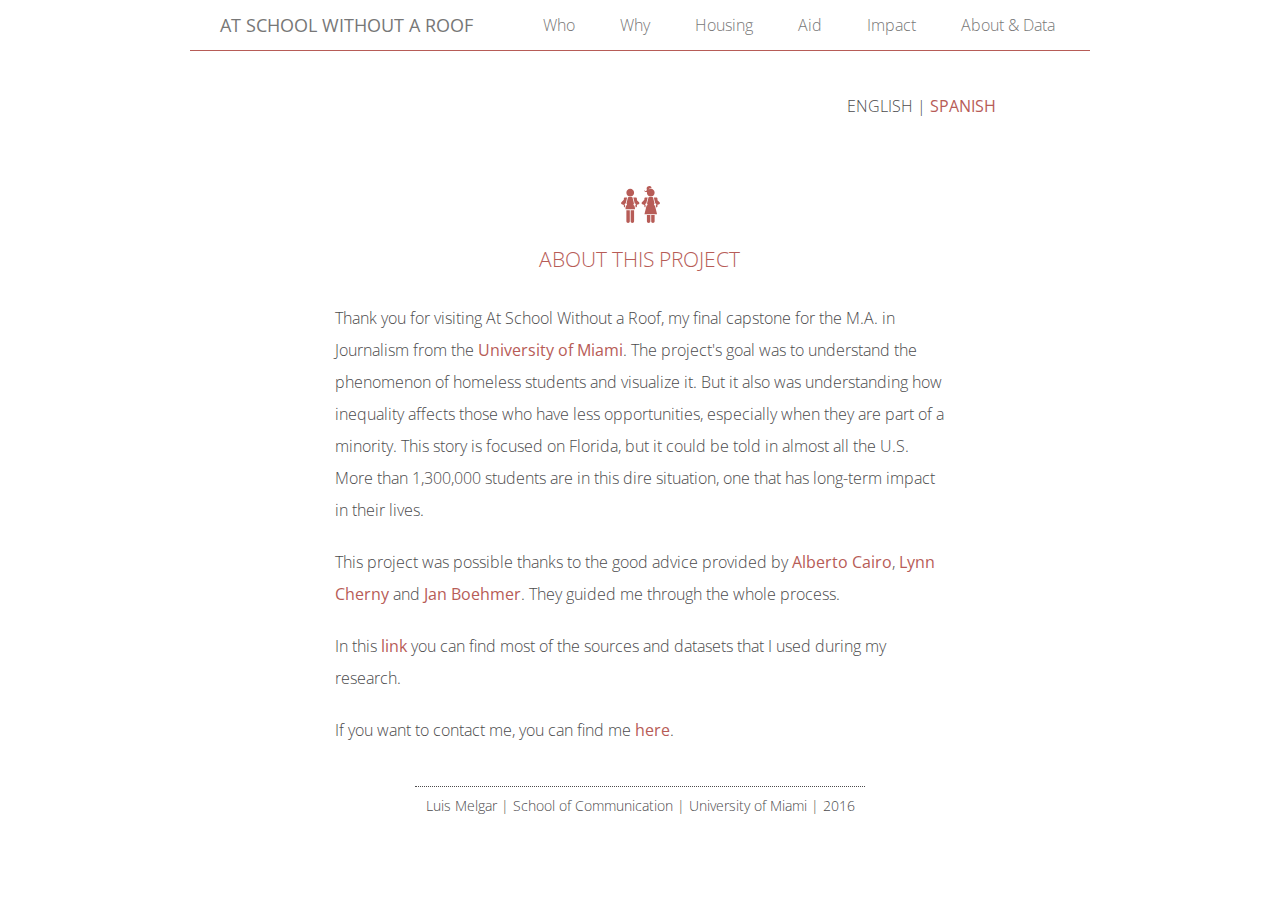
<file: about.html>
<!DOCTYPE html>
<html lang="en">
<head>
  <meta charset="utf-8">
  <meta http-equiv="X-UA-Compatible" content="IE=edge">
  <meta name="viewport" content="width=device-width, initial-scale=1">

  <title>At School Without A Roof</title>


  <link href="css/bootstrap.min.css" rel="stylesheet" type="text/css">
  <link href="css/style.css" rel="stylesheet" type="text/css">
  <link href="css/chroniton.css" rel="stylesheet" type="text/css">
  <link href="css/main.css" rel="stylesheet" type="text/css">

</head>
<body>

  <div class="container-fluid">

    <div class="row">
      <div class="col-md-1">
      </div>
      <div class="col-md-10">
        <nav class="navbar navbar-default navbar-fixed-top" role="navigation">
          <div class="navbar-header">

            <button type="button" class="navbar-toggle" data-toggle="collapse" data-target="#bs-example-navbar-collapse-1">
              <span class="sr-only">Toggle navigation</span><span class="icon-bar"></span><span class="icon-bar"></span><span class="icon-bar"></span>
            </button> <a class="navbar-brand" href="index.html">At School Without a Roof</a>
          </div>

          <div class="collapse navbar-collapse" id="bs-example-navbar-collapse-1">
            <ul class="nav navbar-nav">
              <li >
                <a class="tab" href="index.html#chap1">Who</a>
              </li>
              <li>
                <a class="tab" href="index.html#chap2">Why</a>
              </li>
              <li>
                <a class="tab" href="index.html#chap3">Housing</a>
              </li>
              <li>
                <a class="tab" href="index.html#chap4">Aid</a>
              </li>
              <li>
                <a class="tab" href="index.html#chap5">Impact</a>
              </li>
              <li>
                <a class="tab" href="about.html">About &amp; Data</a>
              </li>
            </ul>
          </div>
        </nav>
        <div class="row" id="lang">
          <div class="col-md-9">
        </div>
        <div class="col-md-3">
          <div><p id="head"> ENGLISH | <a href="spanish/index-es.html">SPANISH</a></p></div>
        </div>
      </div>
      </div>
      <div class="col-md-1">
      </div>
    </div>

    <svg class="icon_st" xmlns="http://www.w3.org/2000/svg" xmlns:xlink="http://www.w3.org/1999/xlink" version="1.1" x="0px" y="0px" viewBox="0 0 90 90" enable-background="new 0 0 90 90" xml:space="preserve"><path id="icon" d="M16.754,56.301h6.855v22.287c0,1.893-1.535,3.428-3.428,3.428c-1.892,0-3.427-1.535-3.427-3.428V56.301z   M25.323,78.588c0,1.893,1.535,3.428,3.429,3.428c1.892,0,3.428-1.535,3.428-3.428V56.301h-6.857V78.588z M14.43,47.043  c-0.664-0.406-1.111-1.131-1.111-1.966c0-1.218,0.946-2.206,2.142-2.293c0.935-3.866,1.979-8.187,2.798-11.581h-4.304  c-1.273,0-2.306,1.034-2.306,2.309v2.149L6.86,40.538c-0.577,0.588-0.812,1.431-0.624,2.232c0.189,0.802,0.776,1.452,1.555,1.719  l3.857,1.327v2.854c0,1.115,0.789,2.045,1.837,2.263C13.722,49.965,14.048,48.621,14.43,47.043z M24.465,29.065  c4.26,0,7.715-3.454,7.715-7.714c0-4.26-3.455-7.714-7.715-7.714c-4.26,0-7.715,3.454-7.715,7.714  C16.751,25.612,20.205,29.065,24.465,29.065z M32.927,47.35c-1.098-0.178-1.938-1.125-1.938-2.272c0-0.76,0.372-1.43,0.939-1.851  c-0.75-3.097-1.736-7.183-3.031-12.552c-1.322-0.523-2.825-0.8-4.431-0.8v0.001l-0.001-0.001c-1.606,0-3.11,0.277-4.433,0.801  c-1.295,5.368-2.282,9.454-3.031,12.551c0.567,0.421,0.939,1.09,0.939,1.851c0,1.147-0.84,2.095-1.938,2.272  c-0.455,1.875-0.758,3.121-0.965,3.967v3.271h18.856v-3.264C33.687,50.479,33.383,49.23,32.927,47.35z M42.074,40.538l-4.18-4.256  v-2.77c0-1.275-1.032-2.309-2.305-2.309h-4.917c0.819,3.394,1.863,7.714,2.797,11.58c1.197,0.088,2.143,1.075,2.143,2.294  c0,0.835-0.447,1.56-1.111,1.966c0.388,1.605,0.719,2.967,0.955,3.938h0.134c1.273,0,2.305-1.03,2.305-2.309v-3.064l3.248-1.117  c0.778-0.269,1.366-0.917,1.555-1.719C42.886,41.969,42.651,41.125,42.074,40.538z"></path><path id="icon" d="M72.057,45.077c0,1.162,0.859,2.112,1.973,2.276l4.117,16.92H52.912l4.121-16.92  c1.115-0.166,1.973-1.114,1.973-2.276c0-0.771-0.381-1.449-0.961-1.869l3.051-12.531c1.323-0.525,2.829-0.802,4.434-0.802  c1.611,0,3.115,0.278,4.437,0.802l3.054,12.53C72.438,43.626,72.057,44.306,72.057,45.077z M56.791,19.973  c0.484-0.094,0.908-0.316,1.295-0.613c-0.17,0.636-0.27,1.301-0.27,1.991c0,4.261,3.455,7.714,7.715,7.714  c4.262,0,7.717-3.454,7.717-7.714c0-4.26-3.455-7.714-7.717-7.714c-1.65,0-3.18,0.524-4.436,1.409  c0.815-1.361,1.709-2.516,3.032-2.685c1.401-0.18,2.763-0.017,2.763-0.017c0.53-1.46-1.027-5.418-5.854-4.092  c-4.414,1.213-4.024,4.3-3.5,6.397c0.481,1.92-0.244,3.121-1.851,3.479c-1.606,0.357-2.744-1.417-2.807-2.326  C51.791,17.002,53.381,20.639,56.791,19.973z M52.715,48.672c0,1.104,0.771,2.021,1.805,2.25l0.949-3.895  c-0.648-0.408-1.082-1.127-1.082-1.951c0-1.209,0.932-2.19,2.115-2.291l2.818-11.583H55.02c-1.271,0-2.305,1.034-2.305,2.309v2.149  l-4.789,4.877c-0.576,0.588-0.812,1.431-0.623,2.232c0.188,0.802,0.777,1.452,1.557,1.719l3.855,1.329V48.672z M57.816,65.986  v12.602c0,1.893,1.535,3.428,3.429,3.428c1.896,0,3.43-1.535,3.43-3.428V65.986H57.82H57.816z M83.141,40.538l-4.18-4.256v-2.77  c0-1.275-1.031-2.309-2.307-2.309h-4.912l2.82,11.583c1.186,0.101,2.114,1.082,2.114,2.291c0,0.823-0.434,1.542-1.081,1.95  l0.963,3.951h0.096c1.272,0,2.307-1.03,2.307-2.309v-3.064l3.248-1.116c0.777-0.268,1.365-0.917,1.555-1.719  C83.953,41.969,83.719,41.125,83.141,40.538z M66.393,78.588h-0.002c0,1.893,1.535,3.428,3.428,3.428  c1.894,0,3.431-1.535,3.431-3.428V65.986h-6.856V78.588z"></path></svg>

      <div class="im-centered">
        <div class="row">
          <div class="col-md-2">
          </div>
          <div class="col-md-8">
            <div id="intrograph"><h2>About this project</h2></div>
        </div>
      </div>
      </div>

    <div class="row">
      <div class="col-md-2">
      </div>
      <div class="col-md-8">
        <p>Thank you for visiting At School Without a Roof, my final capstone for the M.A. in Journalism from the <a href="http://com.miami.edu/" target="_blank">University of Miami</a>. The project's goal was to understand the phenomenon of homeless students and visualize it. But it also was understanding how inequality affects those who have less opportunities, especially when they are part of a minority. This story is focused on Florida, but it could be told in almost all the U.S. More than 1,300,000 students are in this dire situation, one that has long-term impact in their lives.</p>

        <p>This project was possible thanks to the good advice provided by <a href="http://www.thefunctionalart.com/" target="_blank">Alberto Cairo</a>, <a href="http://ghostweather.com/" target="_blank">Lynn Cherny</a> and <a href="https://twitter.com/doctorboehmer" target="_blank">Jan Boehmer</a>. They guided me through the whole process.</p>

        <p>In this <a href="sources.html">link</a> you can find most of the sources and datasets that I used during my research.
        </p>

        <p>If you want to contact me, you can find me <a href="http://lmelgar.me/about.html" target="_blank">here</a>.
        </p>

      </div>
      <div class="col-md-2">
      </div>
    </div>

  <div class="row">
    <div class="col-md-3">
    </div>
    <div class="col-md-6">
      <footer>
      <p>Luis Melgar | School of Communication | University of Miami | 2016</p>
      </footer>
    </div>
    <div class="col-md-3">
    </div>
  </div>

  </div>


</body>
</html>
</file>
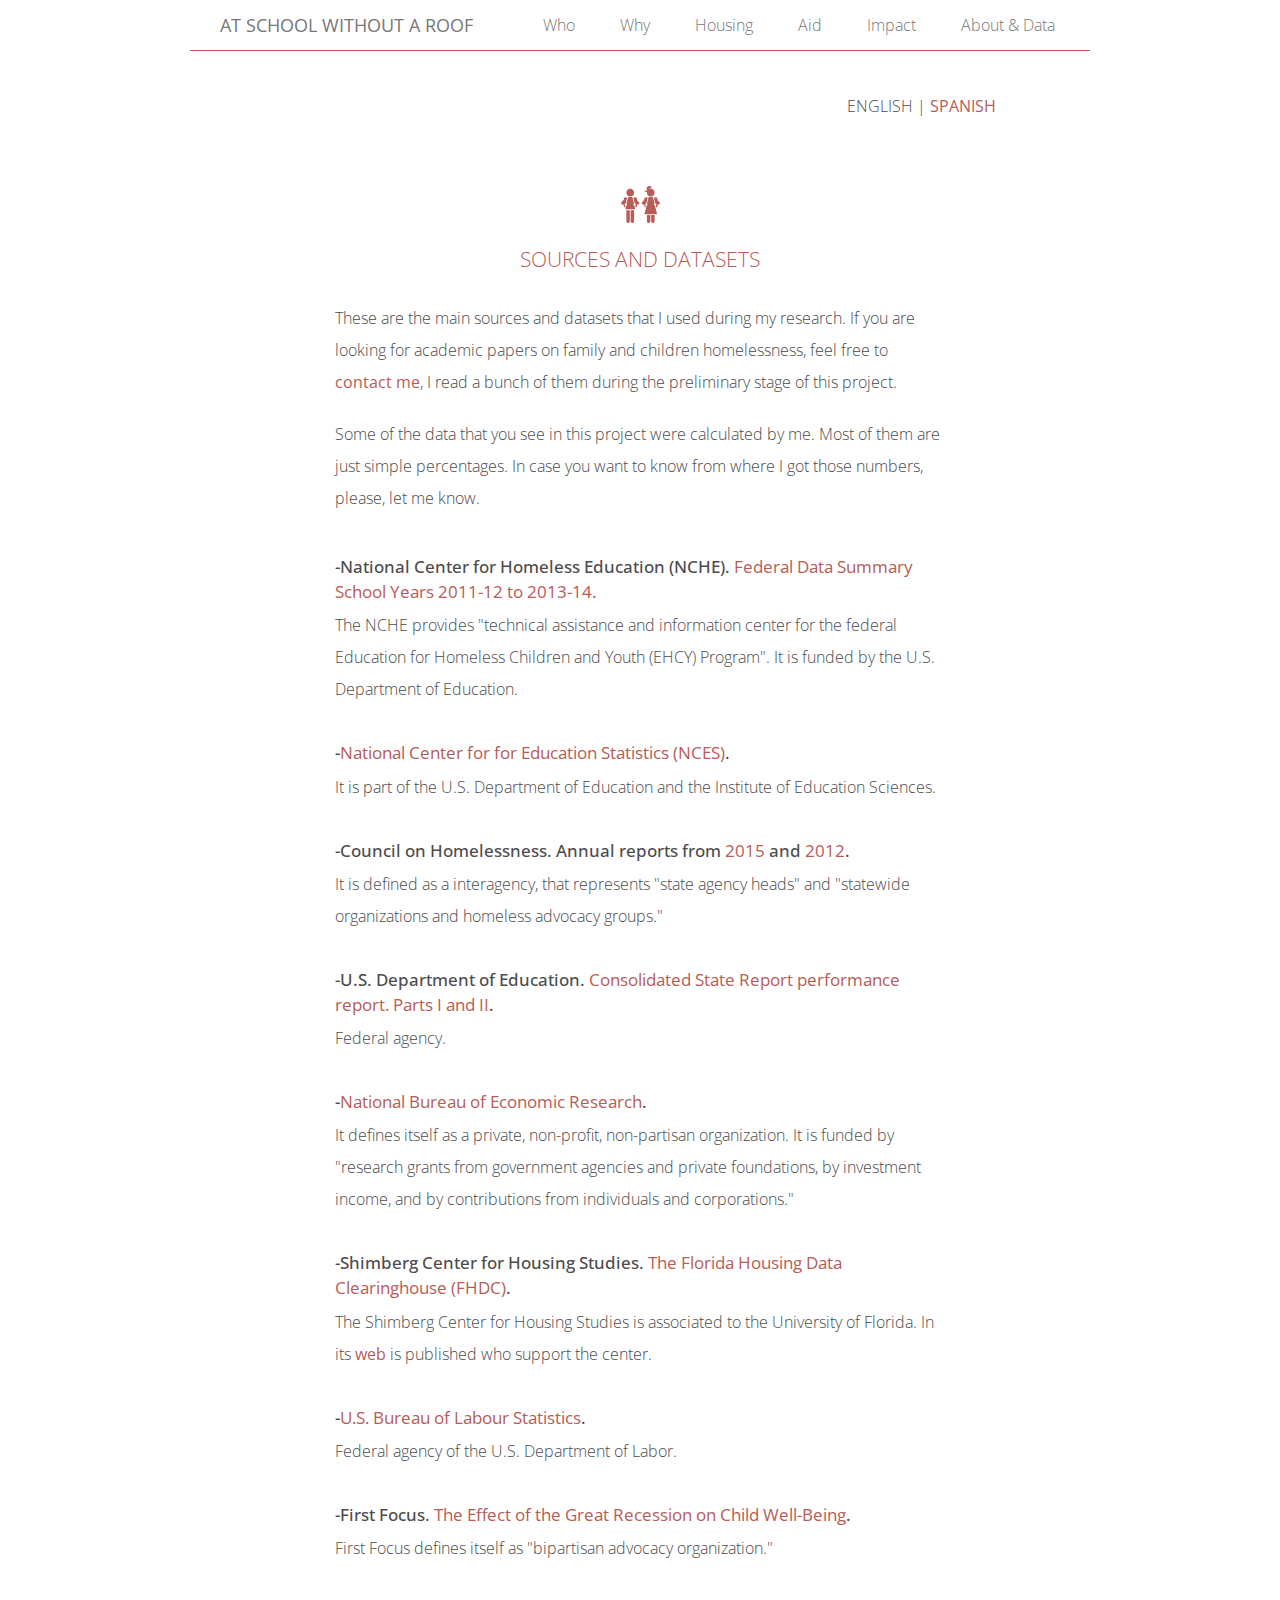
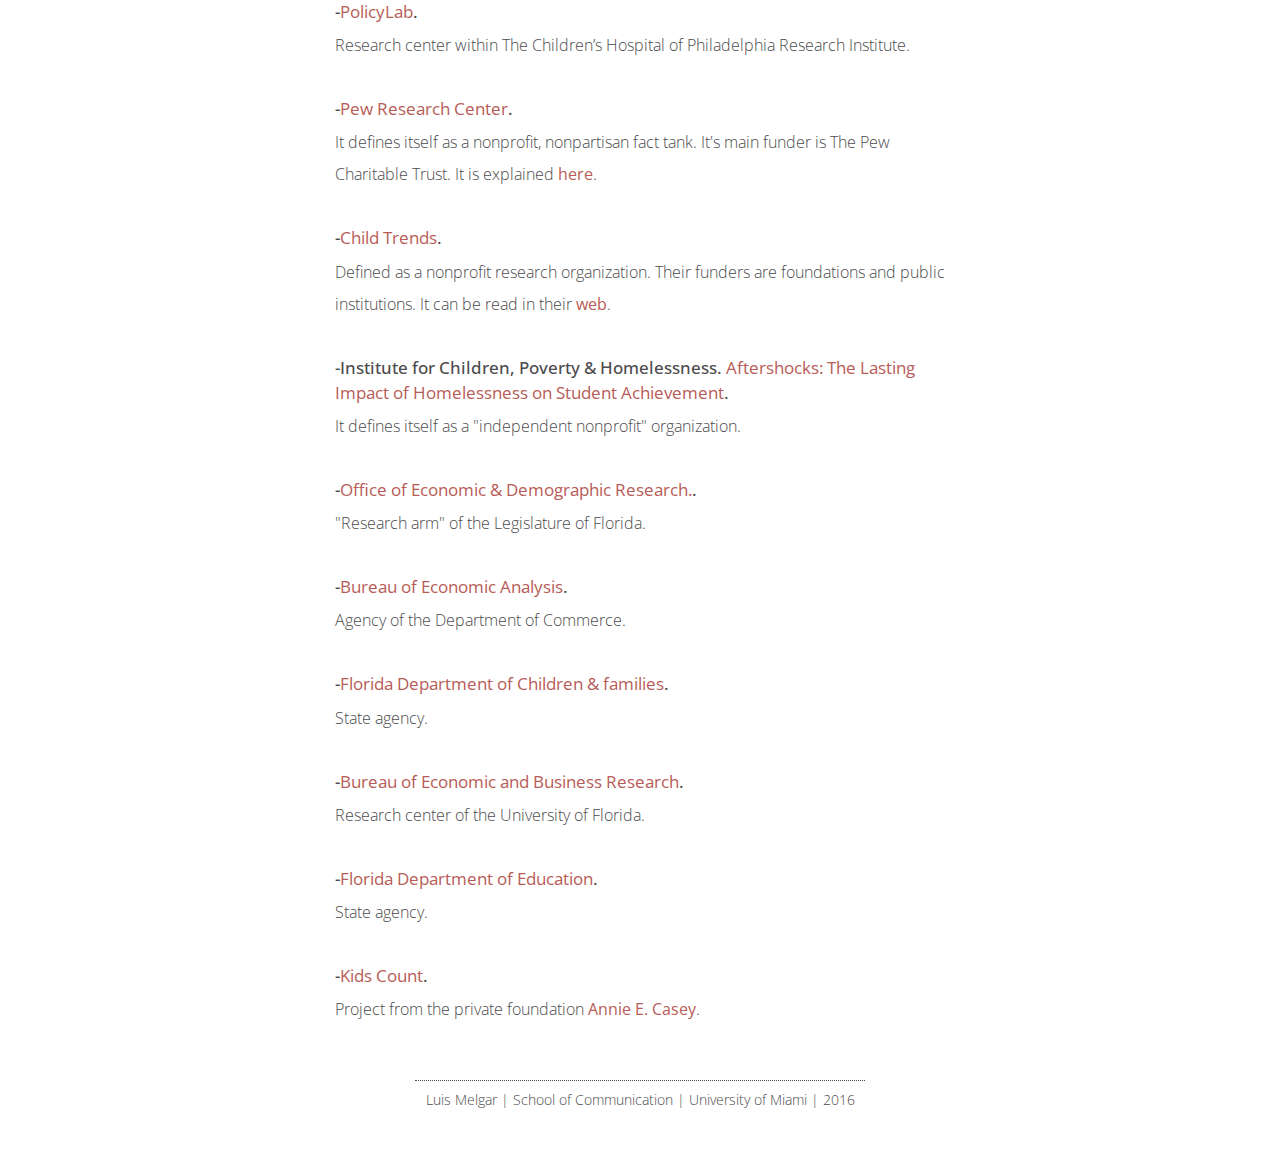
<file: sources.html>
<!DOCTYPE html>
<html lang="en">
<head>
  <meta charset="utf-8">
  <meta http-equiv="X-UA-Compatible" content="IE=edge">
  <meta name="viewport" content="width=device-width, initial-scale=1">

  <title>At School Without A Roof</title>

  <link href="css/bootstrap.min.css" rel="stylesheet" type="text/css">
  <link href="css/style.css" rel="stylesheet" type="text/css">
  <link href="css/chroniton.css" rel="stylesheet" type="text/css">
  <link href="css/main.css" rel="stylesheet" type="text/css">

</head>
<body>


  <div class="container-fluid">

    <div class="row">
      <div class="col-md-1">
      </div>
      <div class="col-md-10">
        <nav class="navbar navbar-default navbar-fixed-top" role="navigation">
          <div class="navbar-header">

            <button type="button" class="navbar-toggle" data-toggle="collapse" data-target="#bs-example-navbar-collapse-1">
              <span class="sr-only">Toggle navigation</span><span class="icon-bar"></span><span class="icon-bar"></span><span class="icon-bar"></span>
            </button> <a class="navbar-brand" href="index.html">At School Without a Roof</a>
          </div>

          <div class="collapse navbar-collapse" id="bs-example-navbar-collapse-1">
            <ul class="nav navbar-nav">
              <li >
                <a class="tab" href="index.html#chap1">Who</a>
              </li>
              <li>
                <a class="tab" href="index.html#chap2">Why</a>
              </li>
              <li>
                <a class="tab" href="index.html#chap3">Housing</a>
              </li>
              <li>
                <a class="tab" href="index.html#chap4">Aid</a>
              </li>
              <li>
                <a class="tab" href="index.html#chap5">Impact</a>
              </li>
              <li>
                <a class="tab" href="about.html">About &amp; Data</a>
              </li>
            </ul>
          </div>
        </nav>
        <div class="row" id="lang">
          <div class="col-md-9">
        </div>
        <div class="col-md-3">
          <div><p id="head"> ENGLISH | <a href="spanish/index-es.html">SPANISH</a></p></div>
        </div>
      </div>
      </div>
      <div class="col-md-1">
      </div>
    </div>

    <svg class="icon_st" xmlns="http://www.w3.org/2000/svg" xmlns:xlink="http://www.w3.org/1999/xlink" version="1.1" x="0px" y="0px" viewBox="0 0 90 90" enable-background="new 0 0 90 90" xml:space="preserve"><path id="icon" d="M16.754,56.301h6.855v22.287c0,1.893-1.535,3.428-3.428,3.428c-1.892,0-3.427-1.535-3.427-3.428V56.301z   M25.323,78.588c0,1.893,1.535,3.428,3.429,3.428c1.892,0,3.428-1.535,3.428-3.428V56.301h-6.857V78.588z M14.43,47.043  c-0.664-0.406-1.111-1.131-1.111-1.966c0-1.218,0.946-2.206,2.142-2.293c0.935-3.866,1.979-8.187,2.798-11.581h-4.304  c-1.273,0-2.306,1.034-2.306,2.309v2.149L6.86,40.538c-0.577,0.588-0.812,1.431-0.624,2.232c0.189,0.802,0.776,1.452,1.555,1.719  l3.857,1.327v2.854c0,1.115,0.789,2.045,1.837,2.263C13.722,49.965,14.048,48.621,14.43,47.043z M24.465,29.065  c4.26,0,7.715-3.454,7.715-7.714c0-4.26-3.455-7.714-7.715-7.714c-4.26,0-7.715,3.454-7.715,7.714  C16.751,25.612,20.205,29.065,24.465,29.065z M32.927,47.35c-1.098-0.178-1.938-1.125-1.938-2.272c0-0.76,0.372-1.43,0.939-1.851  c-0.75-3.097-1.736-7.183-3.031-12.552c-1.322-0.523-2.825-0.8-4.431-0.8v0.001l-0.001-0.001c-1.606,0-3.11,0.277-4.433,0.801  c-1.295,5.368-2.282,9.454-3.031,12.551c0.567,0.421,0.939,1.09,0.939,1.851c0,1.147-0.84,2.095-1.938,2.272  c-0.455,1.875-0.758,3.121-0.965,3.967v3.271h18.856v-3.264C33.687,50.479,33.383,49.23,32.927,47.35z M42.074,40.538l-4.18-4.256  v-2.77c0-1.275-1.032-2.309-2.305-2.309h-4.917c0.819,3.394,1.863,7.714,2.797,11.58c1.197,0.088,2.143,1.075,2.143,2.294  c0,0.835-0.447,1.56-1.111,1.966c0.388,1.605,0.719,2.967,0.955,3.938h0.134c1.273,0,2.305-1.03,2.305-2.309v-3.064l3.248-1.117  c0.778-0.269,1.366-0.917,1.555-1.719C42.886,41.969,42.651,41.125,42.074,40.538z"></path><path id="icon" d="M72.057,45.077c0,1.162,0.859,2.112,1.973,2.276l4.117,16.92H52.912l4.121-16.92  c1.115-0.166,1.973-1.114,1.973-2.276c0-0.771-0.381-1.449-0.961-1.869l3.051-12.531c1.323-0.525,2.829-0.802,4.434-0.802  c1.611,0,3.115,0.278,4.437,0.802l3.054,12.53C72.438,43.626,72.057,44.306,72.057,45.077z M56.791,19.973  c0.484-0.094,0.908-0.316,1.295-0.613c-0.17,0.636-0.27,1.301-0.27,1.991c0,4.261,3.455,7.714,7.715,7.714  c4.262,0,7.717-3.454,7.717-7.714c0-4.26-3.455-7.714-7.717-7.714c-1.65,0-3.18,0.524-4.436,1.409  c0.815-1.361,1.709-2.516,3.032-2.685c1.401-0.18,2.763-0.017,2.763-0.017c0.53-1.46-1.027-5.418-5.854-4.092  c-4.414,1.213-4.024,4.3-3.5,6.397c0.481,1.92-0.244,3.121-1.851,3.479c-1.606,0.357-2.744-1.417-2.807-2.326  C51.791,17.002,53.381,20.639,56.791,19.973z M52.715,48.672c0,1.104,0.771,2.021,1.805,2.25l0.949-3.895  c-0.648-0.408-1.082-1.127-1.082-1.951c0-1.209,0.932-2.19,2.115-2.291l2.818-11.583H55.02c-1.271,0-2.305,1.034-2.305,2.309v2.149  l-4.789,4.877c-0.576,0.588-0.812,1.431-0.623,2.232c0.188,0.802,0.777,1.452,1.557,1.719l3.855,1.329V48.672z M57.816,65.986  v12.602c0,1.893,1.535,3.428,3.429,3.428c1.896,0,3.43-1.535,3.43-3.428V65.986H57.82H57.816z M83.141,40.538l-4.18-4.256v-2.77  c0-1.275-1.031-2.309-2.307-2.309h-4.912l2.82,11.583c1.186,0.101,2.114,1.082,2.114,2.291c0,0.823-0.434,1.542-1.081,1.95  l0.963,3.951h0.096c1.272,0,2.307-1.03,2.307-2.309v-3.064l3.248-1.116c0.777-0.268,1.365-0.917,1.555-1.719  C83.953,41.969,83.719,41.125,83.141,40.538z M66.393,78.588h-0.002c0,1.893,1.535,3.428,3.428,3.428  c1.894,0,3.431-1.535,3.431-3.428V65.986h-6.856V78.588z"></path></svg>

      <div class="im-centered">
        <div class="row">
          <div class="col-md-2">
          </div>
          <div class="col-md-8">
            <div id="intrograph"><h2>Sources and datasets</h2></div>
        </div>
      </div>
      </div>


        <div class="row">
          <div class="col-md-2">
          </div>
          <div class="col-md-8">
            <p>These are the main sources and datasets that I used during my research. If you are looking for academic papers on family and children homelessness, feel free to <a href="http://lmelgar.me/about.html" target="_blank">contact me</a>, I read a bunch of them during the preliminary stage of this project.
            </p>
            <p>Some of the data that you see in this project were calculated by me. Most of them are just simple percentages. In case you want to know from where I got those numbers, please, let me know.
            </p>
        </div>
      </div>

    <div class="row">
      <div class="col-md-2">
      </div>
      <div class="col-md-8" id="sources">
        <h5>-National Center for Homeless Education (NCHE). <a href="http://center.serve.org/nche/downloads/data-comp-1112-1314.pdf" target="_blank">Federal Data Summary School Years 2011-12 to 2013-14.</a>
        </h5>

        <p>The NCHE provides "technical assistance and information center for the federal Education for Homeless Children and Youth (EHCY) Program". It is funded by the U.S. Department of Education.
        </p>

        <h5>-<a href="https://nces.ed.gov/">National Center for for Education Statistics (NCES)</a>.</h5>

        <p>It is part of the U.S. Department of Education and the Institute of Education Sciences.
        </p>

        <h5>-Council on Homelessness. Annual reports from <a href="http://www.dcf.state.fl.us/programs/homelessness/docs/Council-on-Homelessness-2015%20-Report.pdf" target="_blank">2015</a> and <a href="http://www.dcf.state.fl.us/programs/homelessness/docs/2012CouncilReport.pdf" target="_blank">2012</a>.
        </h5>

        <p>
        It is defined as a interagency, that represents "state agency heads" and "statewide organizations and homeless advocacy groups."
        </p>

        <h5>-U.S. Department of Education. <a href="http://www2.ed.gov/admins/lead/account/consolidated/sy13-14part1/fl.pdf" target="_blank">Consolidated State Report performance report. Parts I and II</a>.
        </h5>

        <p>
        Federal agency.
        </p>

        <h5>-<a href="http://www.nber.org/" target="_blank">National Bureau of Economic Research</a>.
        </h5>

        <p>
        It defines itself as a private, non-profit, non-partisan organization. It is funded by "research grants from government agencies and private foundations, by investment income, and by contributions from individuals and corporations."
        </p>

        <h5>-Shimberg Center for Housing Studies. <a href="http://flhousingdata.shimberg.ufl.edu/"target="_blank">The Florida Housing Data Clearinghouse (FHDC)</a>.
        </h5>

        <p>
        The Shimberg Center for Housing Studies is associated to the University of Florida. In its <a href="http://www.shimberg.ufl.edu/supporters.html">web</a> is published who support the center.
        </p>

        <h5>-<a href="http://www.bls.gov/" target="_blank">U.S. Bureau of Labour Statistics</a>.
        </h5>

        <p>
        Federal agency of the U.S. Department of Labor.
        </p>

        <h5>-First Focus. <a href="https://firstfocus.org/resources/report/the-effect-of-the-great-recession-on-child-well-being/" target="_blank">The Effect of the Great Recession on Child Well-Being</a>.
        </h5>

        <p>
        First Focus defines itself as "bipartisan advocacy organization."
        </p>

        <h5>-<a href="http://policylab.chop.edu/" target="_blank">PolicyLab</a>.
        </h5>

        <p>
        Research center within The Children’s Hospital of Philadelphia Research Institute.
        </p>

        <h5>-<a href="http://www.pewresearch.org/" target="_blank">Pew Research Center</a>.
        </h5>

        <p>
        It defines itself as a nonprofit, nonpartisan fact tank. It's main funder is The Pew Charitable Trust. It is explained <a href="http://www.pewresearch.org/about/our-funding/" target="_blank">here</a>.
        </p>

        <h5>-<a href="http://www.childtrends.org" target="_blank">Child Trends</a>.
        </h5>

        <p>
        Defined as a nonprofit research organization. Their funders are foundations and public institutions. It can be read in their <a href="http://www.childtrends.org/about-us/funders-partners-and-clients/" target="_blank">web</a>.
        </p>

        <h5>-Institute for Children, Poverty &amp; Homelessness. <a href="http://www.icphusa.org/PDF/reports/Aftershocks_2_3_A_FIN.pdf" target="_blank">Aftershocks: The Lasting Impact of Homelessness on Student Achievement</a>.
        </h5>

        <p>
        It defines itself as a "independent nonprofit" organization.
        </p>

        <h5>-<a href="http://edr.state.fl.us/Content/population-demographics/data/" target="_blank">Office of Economic &amp; Demographic Research.</a>.
        </h5>

        <p>
        "Research arm" of the Legislature of Florida.
        </p>

        <h5>-<a href="http://www.bea.gov/itable/iTable.cfm?ReqID=70&step=1#reqid=70&step=1&isuri=1s/data/" target="_blank">Bureau of Economic Analysis</a>.
        </h5>

        <p>
        Agency of the Department of Commerce.
        </p>

        <h5>-<a href="http://www.dcf.state.fl.us/programs/access/StandardDataReports.asp" target="_blank">Florida Department of Children &amp; families</a>.
        </h5>

        <p>
        State agency.
        </p>

        <h5>-<a href="http://www.bebr.ufl.edu/data/tags/38" target="_blank">Bureau of Economic and Business Research</a>.
        </h5>

        <p>
        Research center of the University of Florida.
        </p>

        <h5>-<a href="http://schoolgrades.fldoe.org/default.asp" target="_blank">Florida Department of Education</a>.
        </h5>

        <p>
        State agency.
        </p>

        <h5>-<a href="http://datacenter.kidscount.org/data#FL/5/0/char/0" target="_blank">Kids Count</a>.
        </h5>

        <p>
        Project from the private foundation <a href="http://www.aecf.org" target="_blank">Annie E. Casey</a>.
        </p>

      </div>
      <div class="col-md-2">
      </div>
    </div>



  <div class="row">
    <div class="col-md-3">
    </div>
    <div class="col-md-6">
      <footer>
      <p>Luis Melgar | School of Communication | University of Miami | 2016</p>
      </footer>
    </div>
    <div class="col-md-3">
    </div>
  </div>






  </div>


</body>
</html>
</file>
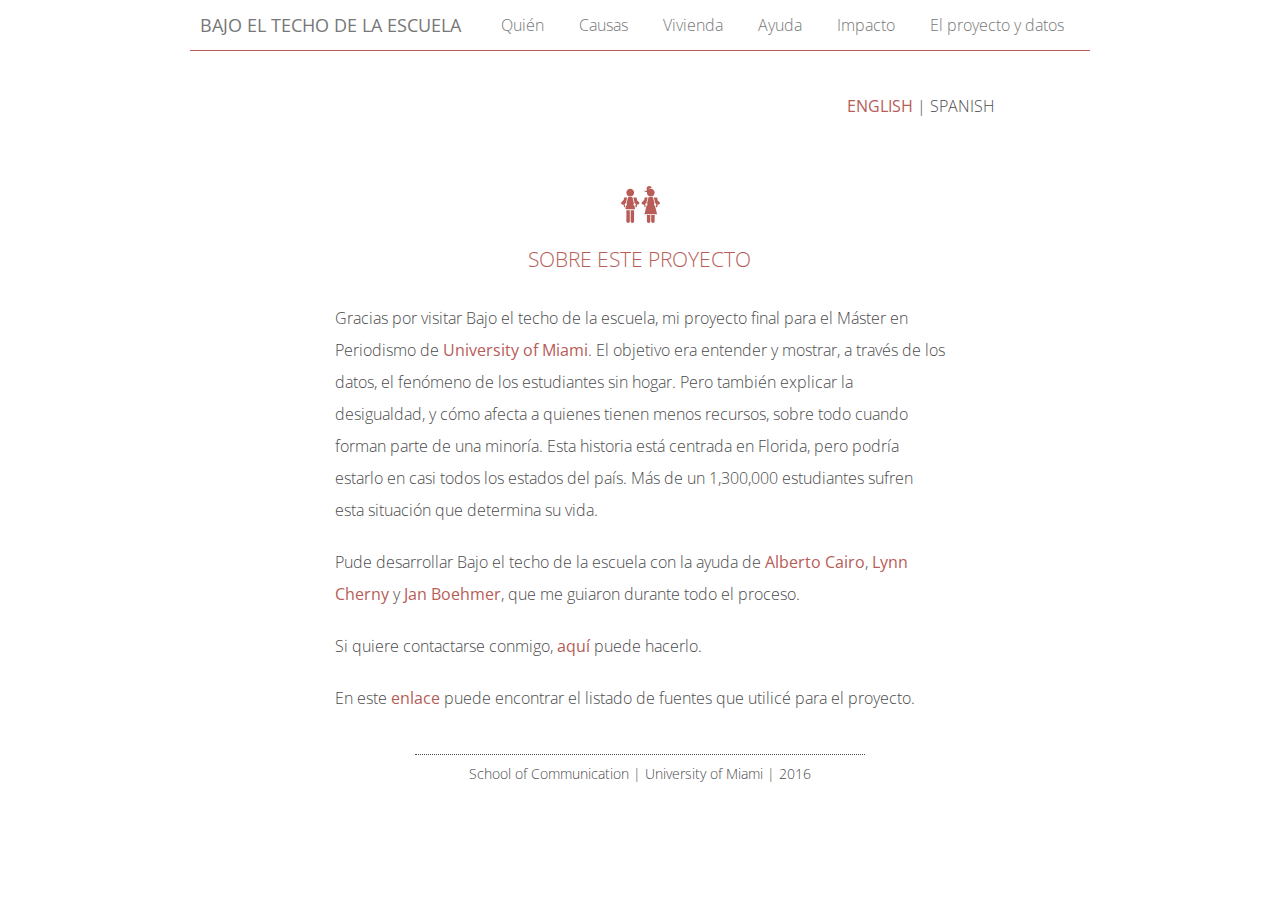
<file: spanish/about-es.html>
<!DOCTYPE html>
<html lang="en">
<head>
  <meta charset="utf-8">
  <meta http-equiv="X-UA-Compatible" content="IE=edge">
  <meta name="viewport" content="width=device-width, initial-scale=1">

  <title>Bajo el techo de la escuela</title>

  <link href="css-es/bootstrap.min.css" rel="stylesheet" type="text/css">
  <link href="css-es/style.css" rel="stylesheet" type="text/css">
  <link href="css-es/chroniton.css" rel="stylesheet" type="text/css">
  <link href="css-es/main.css" rel="stylesheet" type="text/css">

</head>
<body>

  <div class="container-fluid">

    <div class="container-fluid">

      <div class="row">
        <div class="col-md-1">
        </div>
        <div class="col-md-10 col-sm-12">
          <nav class="navbar navbar-default navbar-fixed-top" role="navigation">
            <div class="navbar-header">

              <button type="button" class="navbar-toggle" data-toggle="collapse" data-target="#bs-example-navbar-collapse-1">
                <span class="sr-only">Toggle navigation</span><span class="icon-bar"></span><span class="icon-bar"></span><span class="icon-bar"></span>
              </button> <a class="navbar-brand" href="index-es.html">Bajo el techo de la escuela</a>
            </div>

            <div class="collapse navbar-collapse" id="bs-example-navbar-collapse-1">
              <ul class="nav navbar-nav">
                <li >
                  <a class="tab" href="index-es.html#chap1">Quién</a>
                </li>
                <li>
                  <a class="tab" href="index-es.html#chap2">Causas</a>
                </li>
                <li>
                  <a class="tab" href="index-es.html#chap3">Vivienda</a>
                </li>
                <li>
                  <a class="tab" href="index-es.html#chap4">Ayuda</a>
                </li>
                <li>
                  <a class="tab" href="index-es.html#chap5">Impacto</a>
                </li>
                <li>
                  <a class="tab" href="about-es.html">El proyecto y datos</a>
                </li>
              </ul>
            </div>
          </nav>
          <div class="row" id="lang">
            <div class="col-md-9">
          </div>
          <div class="col-md-3">
            <div><p id="head"> <a href="../index.html">ENGLISH</a> | SPANISH</p></div>
          </div>
        </div>
        </div>
        <div class="col-md-1">
        </div>
      </div>

    <svg class="icon_st" xmlns="http://www.w3.org/2000/svg" xmlns:xlink="http://www.w3.org/1999/xlink" version="1.1" x="0px" y="0px" viewBox="0 0 90 90" enable-background="new 0 0 90 90" xml:space="preserve"><path id="icon" d="M16.754,56.301h6.855v22.287c0,1.893-1.535,3.428-3.428,3.428c-1.892,0-3.427-1.535-3.427-3.428V56.301z   M25.323,78.588c0,1.893,1.535,3.428,3.429,3.428c1.892,0,3.428-1.535,3.428-3.428V56.301h-6.857V78.588z M14.43,47.043  c-0.664-0.406-1.111-1.131-1.111-1.966c0-1.218,0.946-2.206,2.142-2.293c0.935-3.866,1.979-8.187,2.798-11.581h-4.304  c-1.273,0-2.306,1.034-2.306,2.309v2.149L6.86,40.538c-0.577,0.588-0.812,1.431-0.624,2.232c0.189,0.802,0.776,1.452,1.555,1.719  l3.857,1.327v2.854c0,1.115,0.789,2.045,1.837,2.263C13.722,49.965,14.048,48.621,14.43,47.043z M24.465,29.065  c4.26,0,7.715-3.454,7.715-7.714c0-4.26-3.455-7.714-7.715-7.714c-4.26,0-7.715,3.454-7.715,7.714  C16.751,25.612,20.205,29.065,24.465,29.065z M32.927,47.35c-1.098-0.178-1.938-1.125-1.938-2.272c0-0.76,0.372-1.43,0.939-1.851  c-0.75-3.097-1.736-7.183-3.031-12.552c-1.322-0.523-2.825-0.8-4.431-0.8v0.001l-0.001-0.001c-1.606,0-3.11,0.277-4.433,0.801  c-1.295,5.368-2.282,9.454-3.031,12.551c0.567,0.421,0.939,1.09,0.939,1.851c0,1.147-0.84,2.095-1.938,2.272  c-0.455,1.875-0.758,3.121-0.965,3.967v3.271h18.856v-3.264C33.687,50.479,33.383,49.23,32.927,47.35z M42.074,40.538l-4.18-4.256  v-2.77c0-1.275-1.032-2.309-2.305-2.309h-4.917c0.819,3.394,1.863,7.714,2.797,11.58c1.197,0.088,2.143,1.075,2.143,2.294  c0,0.835-0.447,1.56-1.111,1.966c0.388,1.605,0.719,2.967,0.955,3.938h0.134c1.273,0,2.305-1.03,2.305-2.309v-3.064l3.248-1.117  c0.778-0.269,1.366-0.917,1.555-1.719C42.886,41.969,42.651,41.125,42.074,40.538z"></path><path id="icon" d="M72.057,45.077c0,1.162,0.859,2.112,1.973,2.276l4.117,16.92H52.912l4.121-16.92  c1.115-0.166,1.973-1.114,1.973-2.276c0-0.771-0.381-1.449-0.961-1.869l3.051-12.531c1.323-0.525,2.829-0.802,4.434-0.802  c1.611,0,3.115,0.278,4.437,0.802l3.054,12.53C72.438,43.626,72.057,44.306,72.057,45.077z M56.791,19.973  c0.484-0.094,0.908-0.316,1.295-0.613c-0.17,0.636-0.27,1.301-0.27,1.991c0,4.261,3.455,7.714,7.715,7.714  c4.262,0,7.717-3.454,7.717-7.714c0-4.26-3.455-7.714-7.717-7.714c-1.65,0-3.18,0.524-4.436,1.409  c0.815-1.361,1.709-2.516,3.032-2.685c1.401-0.18,2.763-0.017,2.763-0.017c0.53-1.46-1.027-5.418-5.854-4.092  c-4.414,1.213-4.024,4.3-3.5,6.397c0.481,1.92-0.244,3.121-1.851,3.479c-1.606,0.357-2.744-1.417-2.807-2.326  C51.791,17.002,53.381,20.639,56.791,19.973z M52.715,48.672c0,1.104,0.771,2.021,1.805,2.25l0.949-3.895  c-0.648-0.408-1.082-1.127-1.082-1.951c0-1.209,0.932-2.19,2.115-2.291l2.818-11.583H55.02c-1.271,0-2.305,1.034-2.305,2.309v2.149  l-4.789,4.877c-0.576,0.588-0.812,1.431-0.623,2.232c0.188,0.802,0.777,1.452,1.557,1.719l3.855,1.329V48.672z M57.816,65.986  v12.602c0,1.893,1.535,3.428,3.429,3.428c1.896,0,3.43-1.535,3.43-3.428V65.986H57.82H57.816z M83.141,40.538l-4.18-4.256v-2.77  c0-1.275-1.031-2.309-2.307-2.309h-4.912l2.82,11.583c1.186,0.101,2.114,1.082,2.114,2.291c0,0.823-0.434,1.542-1.081,1.95  l0.963,3.951h0.096c1.272,0,2.307-1.03,2.307-2.309v-3.064l3.248-1.116c0.777-0.268,1.365-0.917,1.555-1.719  C83.953,41.969,83.719,41.125,83.141,40.538z M66.393,78.588h-0.002c0,1.893,1.535,3.428,3.428,3.428  c1.894,0,3.431-1.535,3.431-3.428V65.986h-6.856V78.588z"></path></svg>

      <div class="im-centered">
        <div class="row">
          <div class="col-md-2">
          </div>
          <div class="col-md-8">
            <div id="intrograph"><h2>Sobre este proyecto</h2></div>
        </div>
      </div>
      </div>

    <div class="row">
      <div class="col-md-2">
      </div>
      <div class="col-md-8">
        <p>Gracias por visitar Bajo el techo de la escuela, mi proyecto final para el Máster en Periodismo de <a href="http://com.miami.edu/" target="_blank">University of Miami</a>. El objetivo era entender y mostrar, a través de los datos, el fenómeno de los estudiantes sin hogar. Pero también explicar la desigualdad, y cómo afecta a quienes tienen menos recursos, sobre todo cuando forman parte de una minoría. Esta historia está centrada en Florida, pero podría estarlo en casi todos los estados del país. Más de un 1,300,000 estudiantes sufren esta situación que determina su vida.</p>

        <p>Pude desarrollar Bajo el techo de la escuela con la ayuda de <a href="http://www.thefunctionalart.com/" target="_blank">Alberto Cairo</a>, <a href="http://ghostweather.com/" target="_blank">Lynn Cherny</a> y <a href="https://twitter.com/doctorboehmer" target="_blank">Jan Boehmer</a>, que me guiaron durante todo el proceso.</p>

        <p>Si quiere contactarse conmigo, <a href="http://lmelgar.me/about.html" target="_blank">aquí</a> puede hacerlo.
        </p>

        <p>En este <a href="sources-es.html">enlace</a> puede encontrar el listado de fuentes que utilicé para el proyecto.
        </p>

      </div>
      <div class="col-md-2">
      </div>
    </div>



  <div class="row">
    <div class="col-md-3">
    </div>
    <div class="col-md-6">
      <footer>
      <p>School of Communication | University of Miami | 2016</p>
      </footer>
    </div>
    <div class="col-md-3">
    </div>
  </div>






  </div>


</body>
</html>
</file>
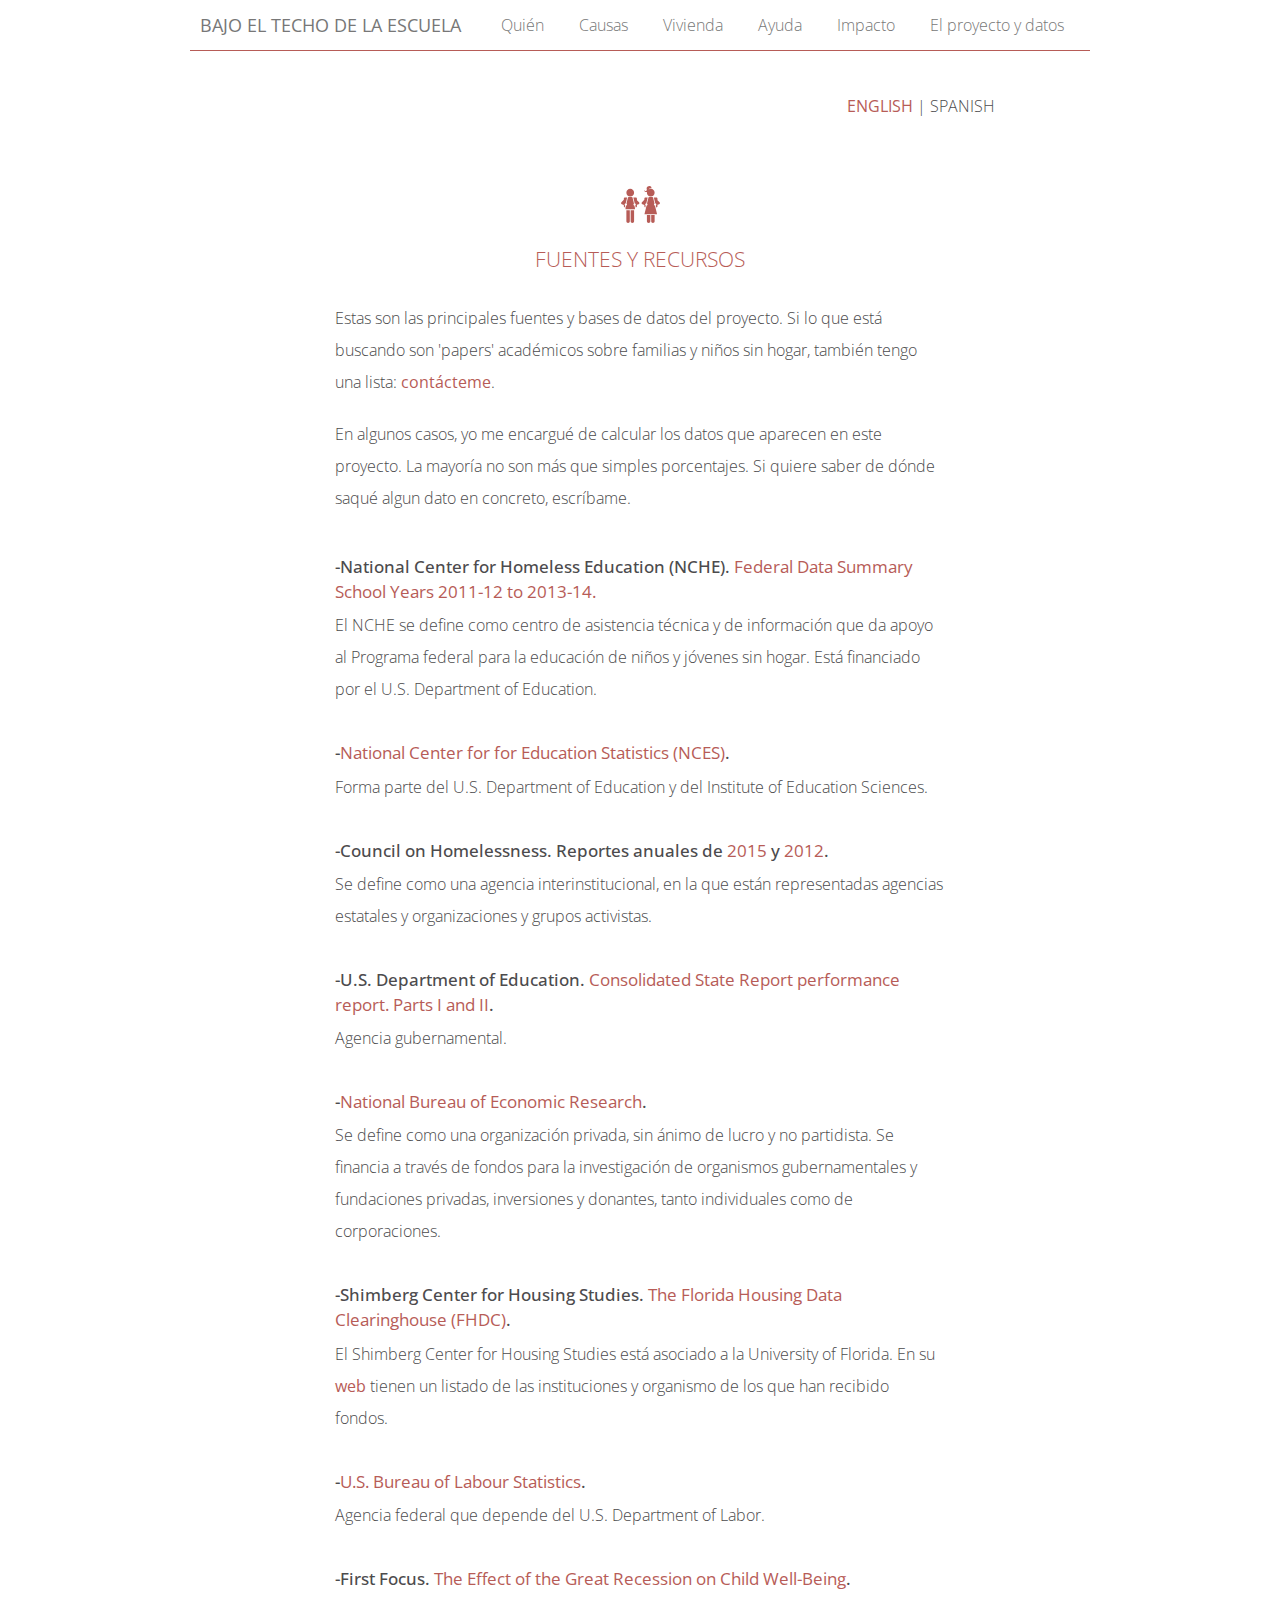
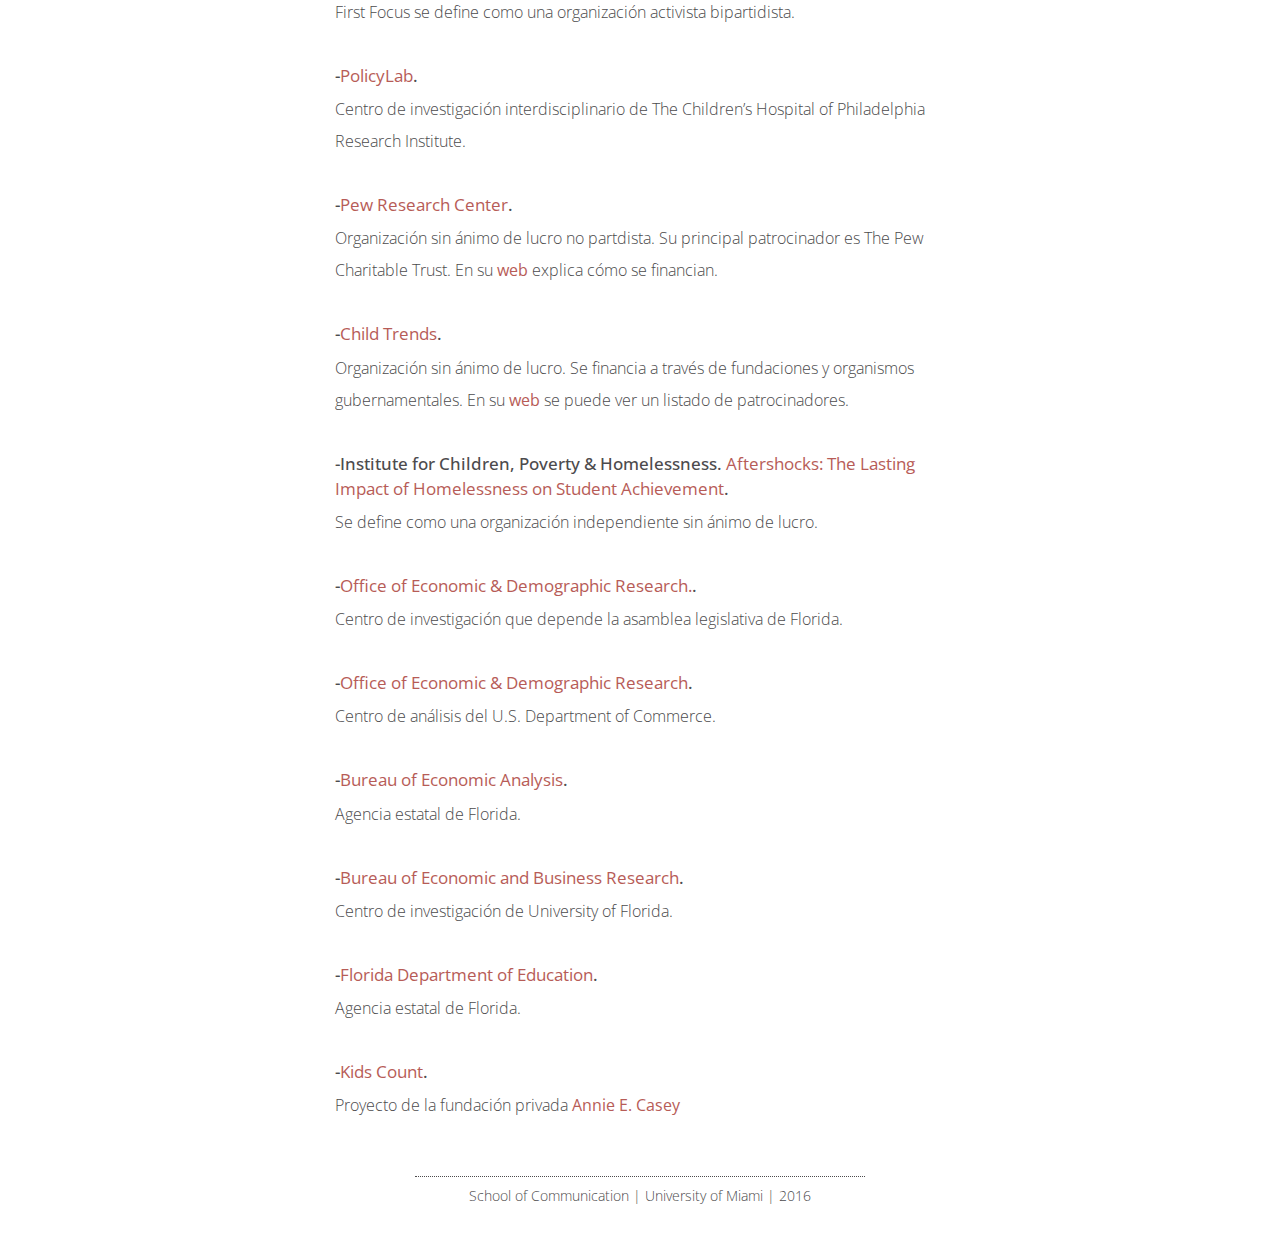
<file: spanish/sources-es.html>
<!DOCTYPE html>
<html lang="en">
<head>
  <meta charset="utf-8">
  <meta http-equiv="X-UA-Compatible" content="IE=edge">
  <meta name="viewport" content="width=device-width, initial-scale=1">

  <title>Bajo el techo de la escuela</title>

  <link href="css-es/bootstrap.min.css" rel="stylesheet" type="text/css">
  <link href="css-es/style.css" rel="stylesheet" type="text/css">
  <link href="css-es/chroniton.css" rel="stylesheet" type="text/css">
  <link href="css-es/main.css" rel="stylesheet" type="text/css">

</head>
<body>

  <div class="container-fluid">

    <div class="container-fluid">

      <div class="row">
        <div class="col-md-1">
        </div>
        <div class="col-md-10 col-sm-12">
          <nav class="navbar navbar-default navbar-fixed-top" role="navigation">
            <div class="navbar-header">

              <button type="button" class="navbar-toggle" data-toggle="collapse" data-target="#bs-example-navbar-collapse-1">
                <span class="sr-only">Toggle navigation</span><span class="icon-bar"></span><span class="icon-bar"></span><span class="icon-bar"></span>
              </button> <a class="navbar-brand" href="index-es.html">Bajo el techo de la escuela</a>
            </div>

            <div class="collapse navbar-collapse" id="bs-example-navbar-collapse-1">
              <ul class="nav navbar-nav">
                <li >
                  <a class="tab" href="index-es.html#chap1">Quién</a>
                </li>
                <li>
                  <a class="tab" href="index-es.html#chap2">Causas</a>
                </li>
                <li>
                  <a class="tab" href="index-es.html#chap3">Vivienda</a>
                </li>
                <li>
                  <a class="tab" href="index-es.html#chap4">Ayuda</a>
                </li>
                <li>
                  <a class="tab" href="index-es.html#chap5">Impacto</a>
                </li>
                <li>
                  <a class="tab" href="about-es.html">El proyecto y datos</a>
                </li>
              </ul>
            </div>
          </nav>
          <div class="row" id="lang">
            <div class="col-md-9">
          </div>
          <div class="col-md-3">
            <div><p id="head"> <a href="../index.html">ENGLISH</a> | SPANISH</p></div>
          </div>
        </div>
        </div>
        <div class="col-md-1">
        </div>
      </div>

    <svg class="icon_st" xmlns="http://www.w3.org/2000/svg" xmlns:xlink="http://www.w3.org/1999/xlink" version="1.1" x="0px" y="0px" viewBox="0 0 90 90" enable-background="new 0 0 90 90" xml:space="preserve"><path id="icon" d="M16.754,56.301h6.855v22.287c0,1.893-1.535,3.428-3.428,3.428c-1.892,0-3.427-1.535-3.427-3.428V56.301z   M25.323,78.588c0,1.893,1.535,3.428,3.429,3.428c1.892,0,3.428-1.535,3.428-3.428V56.301h-6.857V78.588z M14.43,47.043  c-0.664-0.406-1.111-1.131-1.111-1.966c0-1.218,0.946-2.206,2.142-2.293c0.935-3.866,1.979-8.187,2.798-11.581h-4.304  c-1.273,0-2.306,1.034-2.306,2.309v2.149L6.86,40.538c-0.577,0.588-0.812,1.431-0.624,2.232c0.189,0.802,0.776,1.452,1.555,1.719  l3.857,1.327v2.854c0,1.115,0.789,2.045,1.837,2.263C13.722,49.965,14.048,48.621,14.43,47.043z M24.465,29.065  c4.26,0,7.715-3.454,7.715-7.714c0-4.26-3.455-7.714-7.715-7.714c-4.26,0-7.715,3.454-7.715,7.714  C16.751,25.612,20.205,29.065,24.465,29.065z M32.927,47.35c-1.098-0.178-1.938-1.125-1.938-2.272c0-0.76,0.372-1.43,0.939-1.851  c-0.75-3.097-1.736-7.183-3.031-12.552c-1.322-0.523-2.825-0.8-4.431-0.8v0.001l-0.001-0.001c-1.606,0-3.11,0.277-4.433,0.801  c-1.295,5.368-2.282,9.454-3.031,12.551c0.567,0.421,0.939,1.09,0.939,1.851c0,1.147-0.84,2.095-1.938,2.272  c-0.455,1.875-0.758,3.121-0.965,3.967v3.271h18.856v-3.264C33.687,50.479,33.383,49.23,32.927,47.35z M42.074,40.538l-4.18-4.256  v-2.77c0-1.275-1.032-2.309-2.305-2.309h-4.917c0.819,3.394,1.863,7.714,2.797,11.58c1.197,0.088,2.143,1.075,2.143,2.294  c0,0.835-0.447,1.56-1.111,1.966c0.388,1.605,0.719,2.967,0.955,3.938h0.134c1.273,0,2.305-1.03,2.305-2.309v-3.064l3.248-1.117  c0.778-0.269,1.366-0.917,1.555-1.719C42.886,41.969,42.651,41.125,42.074,40.538z"></path><path id="icon" d="M72.057,45.077c0,1.162,0.859,2.112,1.973,2.276l4.117,16.92H52.912l4.121-16.92  c1.115-0.166,1.973-1.114,1.973-2.276c0-0.771-0.381-1.449-0.961-1.869l3.051-12.531c1.323-0.525,2.829-0.802,4.434-0.802  c1.611,0,3.115,0.278,4.437,0.802l3.054,12.53C72.438,43.626,72.057,44.306,72.057,45.077z M56.791,19.973  c0.484-0.094,0.908-0.316,1.295-0.613c-0.17,0.636-0.27,1.301-0.27,1.991c0,4.261,3.455,7.714,7.715,7.714  c4.262,0,7.717-3.454,7.717-7.714c0-4.26-3.455-7.714-7.717-7.714c-1.65,0-3.18,0.524-4.436,1.409  c0.815-1.361,1.709-2.516,3.032-2.685c1.401-0.18,2.763-0.017,2.763-0.017c0.53-1.46-1.027-5.418-5.854-4.092  c-4.414,1.213-4.024,4.3-3.5,6.397c0.481,1.92-0.244,3.121-1.851,3.479c-1.606,0.357-2.744-1.417-2.807-2.326  C51.791,17.002,53.381,20.639,56.791,19.973z M52.715,48.672c0,1.104,0.771,2.021,1.805,2.25l0.949-3.895  c-0.648-0.408-1.082-1.127-1.082-1.951c0-1.209,0.932-2.19,2.115-2.291l2.818-11.583H55.02c-1.271,0-2.305,1.034-2.305,2.309v2.149  l-4.789,4.877c-0.576,0.588-0.812,1.431-0.623,2.232c0.188,0.802,0.777,1.452,1.557,1.719l3.855,1.329V48.672z M57.816,65.986  v12.602c0,1.893,1.535,3.428,3.429,3.428c1.896,0,3.43-1.535,3.43-3.428V65.986H57.82H57.816z M83.141,40.538l-4.18-4.256v-2.77  c0-1.275-1.031-2.309-2.307-2.309h-4.912l2.82,11.583c1.186,0.101,2.114,1.082,2.114,2.291c0,0.823-0.434,1.542-1.081,1.95  l0.963,3.951h0.096c1.272,0,2.307-1.03,2.307-2.309v-3.064l3.248-1.116c0.777-0.268,1.365-0.917,1.555-1.719  C83.953,41.969,83.719,41.125,83.141,40.538z M66.393,78.588h-0.002c0,1.893,1.535,3.428,3.428,3.428  c1.894,0,3.431-1.535,3.431-3.428V65.986h-6.856V78.588z"></path></svg>

      <div class="im-centered">
        <div class="row">
          <div class="col-md-2">
          </div>
          <div class="col-md-8">
            <div id="intrograph"><h2>Fuentes y recursos</h2></div>
        </div>
      </div>
      </div>


        <div class="row">
          <div class="col-md-2">
          </div>
          <div class="col-md-8">
            <p>Estas son las principales fuentes y bases de datos del proyecto. Si lo que está buscando son 'papers' académicos sobre familias y niños sin hogar, también tengo una lista: <a href="http://lmelgar.me/about.html" target="_blank">contácteme</a>.
            </p>
            <p>En algunos casos, yo me encargué de calcular los datos que aparecen en este proyecto. La mayoría no son más que simples porcentajes. Si quiere saber de dónde saqué algun dato en concreto, escríbame.
            </p>
        </div>
      </div>

    <div class="row">
      <div class="col-md-2">
      </div>
      <div class="col-md-8" id="sources">
        <h5>-National Center for Homeless Education (NCHE). <a href="http://center.serve.org/nche/downloads/data-comp-1112-1314.pdf" target="_blank">Federal Data Summary School Years 2011-12 to 2013-14.</a>
        </h5>

        <p>El NCHE se define como centro de asistencia técnica y de información que da apoyo al Programa federal para la educación de niños y jóvenes sin hogar. Está financiado por el U.S. Department of Education.
        </p>

        <h5>-<a href="https://nces.ed.gov/">National Center for for Education Statistics (NCES)</a>.</h5>

        <p>Forma parte del U.S. Department of Education y del Institute of Education Sciences.
        </p>

        <h5>-Council on Homelessness. Reportes anuales de <a href="http://www.dcf.state.fl.us/programs/homelessness/docs/Council-on-Homelessness-2015%20-Report.pdf" target="_blank">2015</a> y <a href="http://www.dcf.state.fl.us/programs/homelessness/docs/2012CouncilReport.pdf" target="_blank">2012</a>.
        </h5>

        <p>
        Se define como una agencia interinstitucional, en la que están representadas agencias estatales y organizaciones y grupos activistas.
        </p>

        <h5>-U.S. Department of Education. <a href="http://www2.ed.gov/admins/lead/account/consolidated/sy13-14part1/fl.pdf" target="_blank">Consolidated State Report performance report. Parts I and II</a>.
        </h5>

        <p>
        Agencia gubernamental.
        </p>

        <h5>-<a href="http://www.nber.org/" target="_blank">National Bureau of Economic Research</a>.
        </h5>

        <p>
        Se define como una organización privada, sin ánimo de lucro y no partidista. Se financia a través de fondos para la investigación de organismos gubernamentales y fundaciones privadas, inversiones y donantes, tanto individuales como de corporaciones.
        </p>

        <h5>-Shimberg Center for Housing Studies. <a href="http://flhousingdata.shimberg.ufl.edu/"target="_blank">The Florida Housing Data Clearinghouse (FHDC)</a>.
        </h5>

        <p>
        El Shimberg Center for Housing Studies está asociado a la University of Florida. En su <a href="http://www.shimberg.ufl.edu/supporters.html">web</a> tienen un listado de las instituciones y organismo de los que han recibido fondos.
        </p>

        <h5>-<a href="http://www.bls.gov/" target="_blank">U.S. Bureau of Labour Statistics</a>.
        </h5>

        <p>
        Agencia federal que depende del U.S. Department of Labor.
        </p>

        <h5>-First Focus. <a href="https://firstfocus.org/resources/report/the-effect-of-the-great-recession-on-child-well-being/" target="_blank">The Effect of the Great Recession on Child Well-Being</a>.
        </h5>

        <p>
        First Focus se define como una organización activista bipartidista.
        </p>

        <h5>-<a href="http://policylab.chop.edu/" target="_blank">PolicyLab</a>.
        </h5>

        <p>
        Centro de investigación interdisciplinario de The Children’s Hospital of Philadelphia Research Institute.
        </p>

        <h5>-<a href="http://www.pewresearch.org/" target="_blank">Pew Research Center</a>.
        </h5>

        <p>
        Organización sin ánimo de lucro no partdista. Su principal patrocinador es The Pew Charitable Trust. En su <a href="http://www.pewresearch.org/about/our-funding/" target="_blank">web</a> explica cómo se financian.
        </p>

        <h5>-<a href="http://www.childtrends.org" target="_blank">Child Trends</a>.
        </h5>

        <p>
        Organización sin ánimo de lucro. Se financia a través de fundaciones y organismos gubernamentales. En su <a href="http://www.childtrends.org/about-us/funders-partners-and-clients/" target="_blank">web</a> se puede ver un listado de patrocinadores.
        </p>

        <h5>-Institute for Children, Poverty &amp; Homelessness. <a href="http://www.icphusa.org/PDF/reports/Aftershocks_2_3_A_FIN.pdf" target="_blank">Aftershocks: The Lasting Impact of Homelessness on Student Achievement</a>.
        </h5>

        <p>
        Se define como una organización independiente sin ánimo de lucro.
        </p>

        <h5>-<a href="http://edr.state.fl.us/Content/population-demographics/data/" target="_blank">Office of Economic &amp; Demographic Research.</a>.
        </h5>

        <p>
        Centro de investigación que depende la asamblea legislativa de Florida.
        </p>

        <h5>-<a href="http://www.bea.gov/itable/iTable.cfm?ReqID=70&step=1#reqid=70&step=1&isuri=1s/data/" target="_blank">Office of Economic &amp; Demographic Research</a>.
        </h5>

        <p>
        Centro de análisis del U.S. Department of Commerce.
        </p>

        <h5>-<a href="http://www.dcf.state.fl.us/programs/access/StandardDataReports.asp" target="_blank">Bureau of Economic Analysis</a>.
        </h5>

        <p>
        Agencia estatal de Florida.
        </p>

        <h5>-<a href="http://www.bebr.ufl.edu/data/tags/38" target="_blank">Bureau of Economic and Business Research</a>.
        </h5>

        <p>
        Centro de investigación de University of Florida.
        </p>

        <h5>-<a href="http://schoolgrades.fldoe.org/default.asp" target="_blank">Florida Department of Education</a>.
        </h5>

        <p>
        Agencia estatal de Florida.
        </p>

        <h5>-<a href="http://datacenter.kidscount.org/data#FL/5/0/char/0" target="_blank">Kids Count</a>.
        </h5>

        <p>
        Proyecto de la fundación privada <a href="http://www.aecf.org" target="_blank">Annie E. Casey</a>
        </p>

      </div>
      <div class="col-md-2">
      </div>
    </div>



  <div class="row">
    <div class="col-md-3">
    </div>
    <div class="col-md-6">
      <footer>
      <p>School of Communication | University of Miami | 2016</p>
      </footer>
    </div>
    <div class="col-md-3">
    </div>
  </div>






  </div>


</body>
</html>
</file>
<file: css/style.css>
# Empty CSS file for your own CSS

@import url(https://fonts.googleapis.com/css?family=Open+Sans:100,300,400,600,700);

* {
  font-family: "Open Sans", Helvetica, sans-serif;
}

/*general CSS*/

body {
  font-size: 16px;
  font-weight: 300;
  color: #4C4B4D; /* dark grey */
  padding-top: 90px;
  margin: 0 auto;

}

#vis-wrap {
  width: 100%;
  height: 100%;
  max-width: 450px;
  margin: auto;
  margin-bottom: 30px;

}

.im-centered{
  float: none;
  margin: auto; max-width:500px;
}

.im-centered2{
  float: none;
  margin: auto; max-width:960px;
}

nav {
  max-width: 900px;
}


.navbar-default, .navbar {
  width: 100%;
  background-color: white;
  margin: 0 auto;
  border-color: #B75C57;
  display: inline-block;

}

.navbar-brand {
  text-transform: uppercase;
  margin-right: 40px;
  padding-left: 30px;

}


.row {
  max-width: 960px;
  margin: 0 auto;
  margin-bottom: 20px;
}

#lang div {
  margin-top: 0px;
  margin-bottom: 0px;
  padding-right: 10px;
}

#lang p {
  margin-bottom: 0px;
}

.intro {
  width:100%;
  margin: 0 auto;
  margin-bottom: 15px;
  /*border-top: 1px dotted grey;*/
}

body p {
  width:100%;
  text-align: left;
  line-height: 2;
  margin: auto;
  margin-bottom: 20px;

}

.intro p {
  font-size: 14px;
  font-weight: 600;
  width:100%;
  text-align: left;
  line-height: 2;
  margin: auto;
  margin-bottom: 25px;
}

.elect {
  font-size: 12px;
  text-transform: uppercase;
  margin-bottom: 3px;
  font-weight: 400;
}

#sources p {
  margin-bottom: 35px;
}

iframe {
  width: 100%;
}

h1 {
  font-size: 470%;
  /*font-size: 6.5vw;*/
  font-weight: 100;
  text-transform: uppercase;
  color: white;
  background-color: #B75C57;
  padding: 10px 20px 10px 20px;

}

#h1_1 {
  width: 62%;
  margin-bottom: 10px;
}

#h1_2 {
  width: 90%;
  margin-top: 5px;

}

h2 {
  font-size: 120%;
  font-weight: 400;
  line-height: 1.5;
  margin-top: 20px;
  margin-bottom: 2.250em;
  margin: auto;

}

#special h2 {
  font-size: 130%;
  text-transform: uppercase;
  margin: auto;
  margin-top:0px;
  margin-bottom: 10px;
  font-weight: 300;
  line-height: 1.2;
  text-align: center;
  color: #B75C57;
}

#intrograph h2 {
  font-size: 130%;
  text-transform: uppercase;
  margin: auto;
  margin-top:0px;
  margin-bottom: 10px;
  font-weight: 300;
  line-height: 1.2;
  text-align: center;
  color: #B75C57;
}

h3 {
  width: 100%;
  font-size: 110%;
  font-weight: 300;
  text-align: center;
  text-transform: uppercase;
  color: black;
  margin: auto;
}

h4 {
  width:45%;
  font-size: 140%;
  font-weight: 300;
  text-align: center;
  text-transform: uppercase;
  color: white;
  background-color: #4C4B4D;
  padding: 10px 5px 10px 5px;
  margin-bottom: 25px;
  margin: auto;
  margin-top: 10px;
  margin-bottom: 1.250em;
}

h5 {
  font-size: 105%;
  text-align: left;
  margin: 0;
  margin-bottom: 5px;
  line-height: 1.5;
}

li a {
  text-decoration: none;
  box-shadow: none;
  font-weight: 300;
}

li a:active {
  color: #B75C57;
  font-weight: 300;
  text-decoration: none;
  box-shadow: none;
}

li a:visited {
  color: #B75C57;
  text-decoration: none;
  box-shadow: none;
  font-weight: 300;
}

li a:hover {
  color: black;
  text-decoration: none;
  box-shadow: none;
  font-weight: 300;
}


a, a:visited {
  font-weight: 400;
  color: black;
  color: #B75C57;
  text-decoration: none;
}

a:hover {
  color: #4C4B4D;
  text-decoration: none;
}


.pic {
  width: 100%;
  margin: 0.750em 0 1em 0;
}


.icon_st {
  float: none;
  align-items: center;
  width: 45px;
  display: block;
  margin: 0 auto;
  margin-top: 40px;
  margin-bottom: 20px;
  fill: #B75C57;

}

li {
  margin-right: 15px;
  font-size: 16px;
}

li:last-child {
  margin-right: 0px;
}

#tabula {
  width: 45%;
  float: right;
  margin-left: 35px;
  margin-bottom: 20px;
  max-width: 310px;
}


#text0-tab {
  width: 55%;

}

table {
  font-size: 14px;
  padding: 0px;
  margin-bottom: 15px;
  text-align: left;
  font-weight: 300;
  max-width: 320px;
}

th {
  font-weight: 400;
}


td, th {
  padding-top: 5px;
  padding-bottom: 4px;
  padding-left: 0px;
  padding-right: 0px;
}

td:first-child,
th:first-child {
  padding-left: 0;
}

th:last-child {
  text-align: center;
}

td {
  border-bottom: 1pt dotted black;
}

td:last-child {
  text-align: center;
}
td:first-child {
  padding-right: 15px;
}

.top1 {
  color: black;
  background-color: #B85C57;
}

.top2 {
  color: black;
  background-color: #C3776E;
}

.top3 {
  color: black;
  background-color: #CF9389;
}

.top4 {
  color: black;
  background-color: #DCB2AA;
}

footer {

    border-style: solid;
    border-top: 0.5px dotted #4C4B4D;
    border-bottom: none;
    border-right: none;
    border-left: none;
    margin-top: 25x;
    padding-top: 5px;
}

footer p {
  font-size: 90%;
  text-align: center;
}


button {
  color: rgb(30,31,29);
  cursor: pointer;
  background: none;
  display: block;
  padding-top: 3px;
  margin-top: 10px;
  margin-bottom: 10px;
  border-radius: 5px 5px 5px 5px;
  outline: 0 !important;
}

.btn-sm {
  color: rgb(30,31,29);
  width: 100px;
  border: 1px solid grey;
  outline: 0 !important;
  padding: 6px;
  margin-bottom: 20px;
}

.selected {
  background-color: #D7A6A1;
  border: 1px solid white;
  outline: 0 !important;
}

.menu {
   font-size: 12px;
   color: black;
   height: 25px;
   padding: 4px;
   line-height: 1;
   cursor: pointer;
   background: none;
   border: 1px solid grey;
   border-radius: 5px 5px 5px 5px;
   outline: 0 !important;
}


strong {
  font-weight: 600;
}

#head p {
  text-align: right;
}



@media (max-width: 991px) {

  h1 {
    font-size: 8vw;
    font-weight: 300;
    text-transform: uppercase;
    color: white;
    background-color: #B75C57;
    padding: 10px 20px 10px 20px;

  }

  #h1_1 {
    width: 53%;
    margin-bottom: 10px;
  }

  #h1_2 {
    width: 77%;
    margin-top: 5px;
  }

  h4 {
    width:27%;
  }

  #lang div {
    margin: 0;
    float: right;
    padding: 0;
    padding-right: 5px;
  }

}

@media (max-width: 910px) {

font-size: 14px;

}



@media (max-width: 821px) {

  h1 {
    font-size: 400%;
    font-weight: 300;
    text-transform: uppercase;
    color: white;
    background-color: #B75C57;
    padding: 10px 20px 10px 20px;

  }

  #h1_1 {
    width: 55%;
    margin-bottom: 10px;
  }

  #h1_2 {
    width: 82%;
    margin-top: 5px;
  }

}

@media (max-width: 798px) {

  .navbar-brand {
    text-transform: uppercase;
    margin-right: 5px;
    padding-left: 5px;

  }

}

@media (max-width: 765px) {

  .row {
    margin-bottom: 15px;
    margin-top: 10px;
  }

  h1 {
    font-size: 400%;
    font-weight: 300;
    text-transform: uppercase;
    color: white;
    background-color: #B75C57;
    padding: 10px 10px 10px 10px;

  }

  #h1_1 {
    width: 57%;
    margin-bottom: 10px;
  }

  #h1_2 {
    width: 85%;
    margin-top: 5px;
  }

}

h2 {
  font-weight: 300;
  padding-top: 0;
  margin-bottom: 30px;
  margin-top: 10px;
}

@media (max-width: 711px) {

  #h1_1 {
    width: 62%;
    margin-bottom: 10px;
  }

  #h1_2 {
    width: 91%;
    margin-top: 5px;
  }

  h4 {
    width:36%;
  }

}

@media (max-width: 669px) {

  h1 {
    font-size: 9vw;
    font-weight: 300;
    text-transform: uppercase;
    color: white;
    background-color: #B75C57;
    padding: 10px 10px 10px 10px;

  }

  #h1_1 {
    width: 60%;
    margin-bottom: 10px;
  }

  #h1_2 {
    width: 89%;
    margin-top: 5px;
  }

}


@media (max-width : 564px) {

  h1 {
    font-size: 310%;
    font-weight: 300;
    text-transform: uppercase;
    color: white;
    background-color: #B75C57;
    padding: 10px 10px 10px 10px;

  }

  #h1_1 {
    width: 64%;
    margin-bottom: 10px;
  }

  #h1_2 {
    width: 95%;
    margin-top: 5px;
  }

  h4 {
    width:40%;
  }

}

@media (max-width : 520px) {

  .row {
    margin-bottom:5px;
  }

  h1 {
    font-size: 8vw;
    font-weight: 300;
    text-transform: uppercase;
    color: white;
    background-color: #B75C57;
    padding: 10px 10px 10px 10px;

  }

  #h1_1 {
    width: 57%;
    margin-bottom: 10px;
  }

  #h1_2 {
    width: 84%;
    margin-top: 5px;
  }

  h2 {
    margin-top: 10px;
    margin-bottom: 20px;
  }

  h4 {
    font-size: 120%;
    width: 48%;
  }

}

@media (max-width : 439px) {

  body {
    padding-top: 60px;
  }


  h1 {
    font-size: 8.5vw;
    font-weight: 300;
    text-transform: uppercase;
    color: white;
    background-color: #B75C57;
    padding: 10px 10px 10px 10px;

  }

  #h1_1 {
    width: 65%;
    margin-bottom: 10px;
  }

  #h1_2 {
    width: 94%;
    margin-top: 5px;
  }

  h2 {
    font-size: 110%;
    font-weight: 300;
    line-height: 1.5;
    margin-top: 15px;
    margin-bottom: 20px;

}

#special h2 {
  font-size: 110%;
  text-transform: uppercase;
  margin: auto;
  margin-bottom: 20px;
  font-weight: 500;
  line-height: 1.2;
  text-align: center;
  color: #B75C57;
}

#intrograph h2 {
  font-size: 110%;
  text-transform: uppercase;
  margin: auto;
  margin-bottom: 10px;
  font-weight: 500;
  line-height: 1.2;
  text-align: center;
  color: #B75C57;
}

h3 {
  width: 100%;
  font-size: 100%;
  font-weight: 300;
  text-align: center;
  text-transform: uppercase;
  color: black;
  margin: auto;
}

.navbar-brand {
    text-transform: uppercase;
    margin-right: 5px;
    padding-left: 10px;

  }

  h4 {
    font-size: 120%;
    width: 52%;
  }

  table {
    font-size: 14px;
    padding: 0px;
    margin-bottom: 35px;
    text-align: left;
    font-weight: 300;
    max-width: 320px;
  }

#tabula {
  width: 100%;
  float: none;
  margin: auto;
  max-width: 230px;
}

#text0-tab {
  width: 100;

}

.icon_st {
  float: none;
  align-items: center;
  width: 45px;
  display: block;
  margin: 0 auto;
  margin-top: 25px;
  margin-bottom: 20px;
  fill: #B75C57;

}

}

@media (max-width: 320px) {

  .navbar-brand {
    font-size: 95%;
    text-transform: uppercase;
    margin-right: 0px;
    padding-left: 5px;

  }

  h1 {
    font-size: 8vw;
    font-weight: 300;
    text-transform: uppercase;
    color: white;
    background-color: #B75C57;
    padding: 10px 10px 10px 10px;

  }


  #special h2 {
    font-size: 110%;
    text-transform: uppercase;
    margin: auto;
    margin-bottom: 20px;
    font-weight: 500;
    line-height: 1.2;
    text-align: center;
    color: #B75C57;
  }

  #intrograph h2 {
    font-size: 110%;
    text-transform: uppercase;
    margin: auto;
    margin-bottom: 10px;
    font-weight: 500;
    line-height: 1.2;
    text-align: center;
    color: #B75C57;
  }


  h4 {
    font-size: 110%;
    width: 55%;
  }

}

@media (max-width: 908px) {
    .navbar-header {
        float: none;
    }
    .navbar-left,.navbar-right {
        float: none !important;
    }
    .navbar-toggle {
        display: block;
    }
    .navbar-collapse {
        border-top: 1px solid transparent;
        box-shadow: inset 0 1px 0 rgba(255,255,255,0.1);
    }
    .navbar-fixed-top {
		top: 0;
		border-width: 0 0 1px;
	}
    .navbar-collapse.collapse {
        display: none!important;
    }
    .navbar-nav {
        float: none!important;
		margin-top: 7.5px;
	}
	.navbar-nav>li {
        float: none;
    }
    .navbar-nav>li>a {
        padding-top: 10px;
        padding-bottom: 10px;
    }
    .collapse.in{
  		display:block !important;
	}
}
</file>
<file: css/chroniton.css>
.chroniton .legendLinear text {
    font-size: 10px;
    font-weight: 100;
}

.chroniton text {
    font-size: 10px;
    color: gray;
}

.axis text, .aside {
  font-size: 10px;
}

.axis path,
.axis line {
    fill: none;
    stroke: #000;
    shape-rendering: crispEdges;
}

.chroniton .x.axis,
.slider text {
    -webkit-user-select: none;
    -moz-user-select: none;
    user-select: none;
}

.chroniton .x.axis path.domain {
    stroke-width: 10;
    stroke-linecap: square;
    stroke: #BFBFBF;
    stroke-opacity: 0.5;
}

.chroniton .x.axis path.halo {
    stroke-width: 12;
    stroke-linecap: square;
    stroke: #BFBFBF;
    stroke-opacity:0.3;
}

.chroniton .tick line {
    stroke: white;
    stroke-width: 1;
    transform: translate(0px, -5px);
    transition: 200ms ease-in-out;
}

.slider .handle {
    fill: white;
    stroke-width: 1;
    stroke: #333;
    transition: 200ms ease-in-out;
}

.slider .handle,
.slider text {
    cursor: move;
    cursor: -webkit-grab;
    transition: 200ms ease-in-out;
}


.handle:active,
.slider text:active {
    cursor: move;
    cursor: -moz-grabbing;
    cursor: -webkit-grabbing;
    transition: 200ms ease-in-out;
}

.slider.brushing .handle {
    fill: #eee;
}

.chroniton .label {
    font: 11px sans-serif;
}
</file>
<file: css/main.css>
@import url(https://fonts.googleapis.com/css?family=Open+Sans:100,300,400,600,700);

* {
  font-family: 'Open Sans';
}

body {
  box-sizing: border-box;
}


svg {
  border: none;
  outline: none;
  -webkit-tap-highlight-color: rgba(0, 0, 0, 0);
}

.vis {
  margin-top: 10px;
  margin-bottom:0px;
}

#vis {
  width: 100%;
  height: 100%;
  margin-bottom: 5px;
}

#slider {
  width: 100%;
  height: 100%;
  max-width: 500px;
  margin-bottom: 5px;
}


svg g {
  fill: #ACACAC;
}

svg g text.label_sca,
svg g text.ylabel {
  font-family: "Open Sans", sans-serif;
  font-size: 12px;
  fill: black;
  font-weight: 300;
  text-transform: uppercase;
}

div.divleg {
  margin-bottom: 0px;
}

div.divavg {
  margin-top: 0px;
  margin-bottom: 10px;
}

.axis path,
.axis line {
  fill: none;
  stroke: gray;
  stroke-width: 0.7px;
  stroke-opacity: 70%;
  shape-rendering: crispEdges;
}

line.meanline {
  fill: none;
  stroke: black;
  stroke-width: 0.6px;
  stroke-opacity: 0.5;
  stroke-dasharray: 3,3;
  shape-rendering: crispEdges;
}

.axis text {
  font-family: "Open Sans", sans-serif;
  font-weight: 300;
  font-size: 11px;
  fill: rgba(136,136,136,1);
}

.chroniton text {
  font-family: "Open Sans", sans-serif;
  font-weight: 300;
  font-size: 12px;
  fill: rgba(136,136,136,1);
}

text.sphere {
  font-family: "Open Sans", sans-serif;
  font-weight: 300;
  font-size: 14px;
  fill: rgba(136,136,136,1);
}

.ball text {

  font-family: "Open Sans", sans-serif;
  font-weight: 300;
  font-size: 110px;
  fill: rgba(136,136,136,1);

}

.myTooltip2 {
  position: absolute;
  z-index: 10;
  opacity:1;
}

.myTooltip2 p {
  font-family: "Open Sans", sans-serif;
  text-align: left;
  line-height: 1.4;
  color: black;
  font-size: 13px;
  background-color: rgba(255,255,255,0.9);
  border: rgba(230,230,230,1) 1px solid;
  padding: 5px 5px 5px 5px;
}

.legend circle {
  fill: none;
  stroke: #ccc;
}

.legend text {
  font-family: "Open Sans", sans-serif;
  fill: rgba(136,136,136,1);
  font-weight: 300;
  font: 11px sans-serif;
  text-anchor: middle;
}


line.svgAvg {
  fill: none;
  stroke: black;
  stroke-width: 0.6px;
  stroke-opacity: 0.5;
  stroke-dasharray: 3,3;
  shape-rendering: crispEdges;
}

line.zeroline {
  fill: none;
  stroke: black;
  stroke-width: 0.6px;
  stroke-opacity: 0.5;
  stroke-dasharray: 1,1;
  shape-rendering: crispEdges;

}

em {
  font-family: "Open Sans", sans-serif;
  font-style: normal;
  font-weight: 700;
  color: #4C4B4D; /*dark grey*/

}

span {
  color: #4C4B4D;
  font-weight: 700;
}

.dots:hover {
opacity: 0.5;
}

.dots2:hover {
opacity: 0.5;
}

.dotselected {
  fill: #D9B26E;
  opacity: 1;
  stroke-width: 1.5;
  stroke: black;
}

#Florida {
  display: none;
}

/*map*/

.county {
  stroke: #fff;
  stroke-width: .5px;
}

.state {
  stroke: #fff;
  fill: none;
  stroke-width: 0px;
}

.btn-active{
  background: #ccc;
}

svg g text.label {
  font-family: "Open Sans", sans-serif;
  fill: rgba(136,136,136,1);
  font-weight: 300;
  font-size: 10px;

}

text.redLegend {
  font-family: "Open Sans", sans-serif;
  fill: black;
  font-weight: 300;
  text-anchor: top;
  text-align: left;
  font-size: 14px;

}

/*linechart*/

.line {

fill: none;
stroke: rgba(136,136,136,0.6);
stroke-width: 2px;

}

.unfocused {
  stroke-opacity: 1;
}
.focused {
  stroke-width: 1.7px;
  stroke: rgba(0,128,255,1);
}

svg g path.floriline {
  fill: none;
  stroke: rgba(184,92,87,0.6);
  stroke-width: 2px;
}

#axisblank path {
  display: none;
}

#axisblank text {
  font-family: "Open Sans", sans-serif;
  font-weight: 300;
  font-size: 12px;
  fill: rgba(136,136,136,1);
}

#text_line text {
  font-family: "Open Sans", sans-serif;
  font-weight: 300;
  font-size: 12px;
  fill: rgba(136,136,136,1);
}

svg g text#label_line {
  font-family: "Open Sans", sans-serif;
  font-size: 14px;
  fill: black;
  font-weight: 300;
  text-transform: uppercase;
}


#country_label {
  font-family: "Open Sans", sans-serif;
  fill: rgba(136,136,136,1);
  font-weight: 300;
  font-size: 14px;

}


#country_label2 {
  font-family: "Open Sans", sans-serif;
  fill: rgba(184,92,87,1);
  font-weight: 300;
  font-size: 14px;

}

@media (max-width : 400px) {

  svg g text.label_sca,
  svg g text.ylabel {
    font-family: "Open Sans", sans-serif;
    font-size: 14px;
    fill: black;
    font-weight: 300;
    text-transform: uppercase;
  }

  svg g text.label {
    font-family: "Open Sans", sans-serif;
    fill: black;
    font-weight: 300;
    font-size: 13px;
  }

  .axis text {
    font-family: "Open Sans", sans-serif;
    font-weight: 300;
    font-size: 15px;
    fill: rgba(136,136,136,1);
  }

  /*linechart*/

  #axisblank text {
    font-family: "Open Sans", sans-serif;
    font-weight: 300;
    font-size: 16px;
    fill: rgba(136,136,136,1);
  }

  #text_line text {
    font-family: "Open Sans", sans-serif;
    font-weight: 300;
    font-size: 16px;
    fill: rgba(136,136,136,1);
  }


  #country_label {
    font-family: "Open Sans", sans-serif;
    fill: rgba(136,136,136,1);
    font-weight: 600;
    font-size: 14px;

  }

  #country_label2 {
    font-family: "Open Sans", sans-serif;
    fill: rgba(184,92,87,1);
    font-weight: 600;
    font-size: 14px;

  }

  svg g text#label_line {
    font-family: "Open Sans", sans-serif;
    font-size: 16px;
    fill: black;
    font-weight: 300;
    text-transform: uppercase;
  }

  .chroniton text {
    font-family: "Open Sans", sans-serif;
    font-weight: 300;
    font-size: 11px;
    fill: rgba(136,136,136,1);
  }
}
</file>
<file: spanish/css-es/style.css>
# Empty CSS file for your own CSS

@import url(https://fonts.googleapis.com/css?family=Open+Sans:100,300,400,600,700);

* {
  font-family: "Open Sans", Helvetica, sans-serif;
}

/*general CSS*/

body {
  font-size: 16px;
  font-weight: 300;
  color: #4C4B4D; /* dark grey */
  padding-top: 90px;
  margin: 0 auto;

}

#vis-wrap {
  width: 100%;
  height: 100%;
  max-width: 450px;
  margin: auto;
  margin-bottom: 30px;

}

.im-centered{
  float: none;
  margin: auto; max-width:500px;
}

.im-centered2{
  float: none;
  margin: auto; max-width:960px;
}

nav {
  max-width: 900px;
}


.navbar-default, .navbar {
  width: 100%;
  background-color: white;
  margin: 0 auto;
  border-color: #B75C57;
  display: inline-block;

}

.navbar-brand {
  text-transform: uppercase;
  margin-right: 10px;
  padding-left: 10px;

}


.row {
  max-width: 960px;
  margin: 0 auto;
  margin-bottom: 20px;
}

#lang div {
  margin-top: 0px;
  margin-bottom: 0px;
  padding-right: 10px;
}

#lang p {
  margin-bottom: 0px;
}

.intro {
  width:100%;
  margin: 0 auto;
  margin-bottom: 15px;
  /*border-top: 1px dotted grey;*/
}

body p {
  width:100%;
  text-align: left;
  line-height: 2;
  margin: auto;
  margin-bottom: 20px;

}

.intro p {
  font-size: 14px;
  font-weight: 600;
  width:100%;
  text-align: left;
  line-height: 2;
  margin: auto;
  margin-bottom: 25px;
}

.elect {
  font-size: 12px;
  text-transform: uppercase;
  margin-bottom: 3px;
  font-weight: 400;
}

#sources p {
  margin-bottom: 35px;
}

iframe {
  width: 100%;
}

h1 {
  font-size: 470%;
  /*font-size: 6.5vw;*/
  font-weight: 100;
  text-transform: uppercase;
  color: white;
  background-color: #B75C57;
  padding: 10px 20px 10px 20px;

}

#h1_1 {
  width: 77%;
  margin-bottom: 10px;
}

#h1_2 {
  width: 84%;
  margin-top: 5px;

}

h2 {
  font-size: 120%;
  font-weight: 400;
  line-height: 1.5;
  margin-top: 20px;
  margin-bottom: 2.250em;
  margin: auto;

}

#special h2 {
  font-size: 130%;
  text-transform: uppercase;
  margin: auto;
  margin-top:0px;
  margin-bottom: 10px;
  font-weight: 300;
  line-height: 1.2;
  text-align: center;
  color: #B75C57;
}

#intrograph h2 {
  font-size: 130%;
  text-transform: uppercase;
  margin: auto;
  margin-top:0px;
  margin-bottom: 10px;
  font-weight: 300;
  line-height: 1.2;
  text-align: center;
  color: #B75C57;
}

h3 {
  width: 100%;
  font-size: 110%;
  font-weight: 300;
  text-align: center;
  text-transform: uppercase;
  color: black;
  margin: auto;
}

h4 {
  width:45%;
  font-size: 140%;
  font-weight: 300;
  text-align: center;
  text-transform: uppercase;
  color: white;
  background-color: #4C4B4D;
  padding: 10px 5px 10px 5px;
  margin-bottom: 25px;
  margin: auto;
  margin-top: 10px;
  margin-bottom: 1.250em;
}

h5 {
  font-size: 105%;
  text-align: left;
  margin: 0;
  margin-bottom: 5px;
  line-height: 1.5;
}

li a {
  text-decoration: none;
  box-shadow: none;
  font-weight: 300;
}

li a:active {
  color: #B75C57;
  font-weight: 300;
  text-decoration: none;
  box-shadow: none;
}

li a:visited {
  color: #B75C57;
  text-decoration: none;
  box-shadow: none;
  font-weight: 300;
}

li a:hover {
  color: black;
  text-decoration: none;
  box-shadow: none;
  font-weight: 300;
}


a, a:visited {
  font-weight: 400;
  color: black;
  color: #B75C57;
  text-decoration: none;
}

a:hover {
  color: #4C4B4D;
  text-decoration: none;
}


.pic {
  width: 100%;
  margin: 0.750em 0 1em 0;
}


.icon_st {
  float: none;
  align-items: center;
  width: 45px;
  display: block;
  margin: 0 auto;
  margin-top: 40px;
  margin-bottom: 20px;
  fill: #B75C57;

}

li {
  margin-right: 5px;
  font-size: 16px;
}

li:last-child {
  margin-right: 0px;
}

#tabula {
  width: 45%;
  float: right;
  margin-left: 35px;
  margin-bottom: 20px;
  max-width: 310px;
}


#text0-tab {
  width: 55%;

}

table {
  font-size: 14px;
  padding: 0px;
  margin-bottom: 15px;
  text-align: left;
  font-weight: 300;
  max-width: 320px;
}

th {
  font-weight: 400;
}


td, th {
  padding-top: 5px;
  padding-bottom: 4px;
  padding-left: 0px;
  padding-right: 0px;
}

td:first-child,
th:first-child {
  padding-left: 0;
}

th:last-child {
  text-align: center;
}

td {
  border-bottom: 1pt dotted black;
}

td:last-child {
  text-align: center;
}
td:first-child {
  padding-right: 15px;
}

.top1 {
  color: black;
  background-color: #B75C57;
}

.top2 {
  color: black;
  background-color: #C37974;
}

.top3 {
  color: black;
  background-color: #D29A95;
}

.top4 {
  color: black;
  background-color: #D7A6A1;
}

footer {

    border-style: solid;
    border-top: 0.5px dotted #4C4B4D;
    border-bottom: none;
    border-right: none;
    border-left: none;
    margin-top: 25x;
    padding-top: 5px;
}

footer p {
  font-size: 90%;
  text-align: center;
}


button {
  color: rgb(30,31,29);
  cursor: pointer;
  background: none;
  display: block;
  padding-top: 3px;
  margin-top: 10px;
  margin-bottom: 10px;
  border-radius: 5px 5px 5px 5px;
  outline: 0 !important;
}

.btn-sm {
  color: rgb(30,31,29);
  width: 100px;
  border: 1px solid grey;
  outline: 0 !important;
  padding: 6px;
  margin-bottom: 20px;
}

.selected {
  background-color: #D7A6A1;
  border: 1px solid white;
  outline: 0 !important;
}

.menu {
   font-size: 12px;
   color: black;
   height: 25px;
   padding: 4px;
   line-height: 1;
   cursor: pointer;
   background: none;
   border: 1px solid grey;
   border-radius: 5px 5px 5px 5px;
   outline: 0 !important;
}


strong {
  font-weight: 600;
}

#head p {
  text-align: right;
}



@media (max-width: 991px) {

  h1 {
    font-size: 8vw;
    font-weight: 300;
    text-transform: uppercase;
    color: white;
    background-color: #B75C57;
    padding: 10px 20px 10px 20px;

  }

  #h1_1 {
    width: 68%;
    margin-bottom: 10px;
  }

  #h1_2 {
    width: 68%;
    margin-top: 5px;
  }

  h4 {
    width:27%;
  }

  #lang div {
    margin: 0;
    float: right;
    padding: 0;
    padding-right: 5px;
  }

}

@media (max-width: 910px) {

font-size: 14px;

}



@media (max-width: 821px) {

  h1 {
    font-size: 8vw;
    font-weight: 300;
    text-transform: uppercase;
    color: white;
    background-color: #B75C57;
    padding: 10px 20px 10px 20px;

  }

  #h1_1 {
    width: 74%;
    margin-bottom: 10px;
  }

  #h1_2 {
    width: 76%;
    margin-top: 5px;
  }

}

@media (max-width: 801px) {

  h1 {
    font-size: 8vw;
    font-weight: 300;
    text-transform: uppercase;
    color: white;
    background-color: #B75C57;
    padding: 10px 20px 10px 20px;

  }

  #h1_1 {
    width: 70%;
    margin-bottom: 10px;
  }

  #h1_2 {
    width: 70%;
    margin-top: 5px;
  }
}


@media (max-width: 798px) {

  .navbar-brand {
    text-transform: uppercase;
    margin-right: 5px;
    padding-left: 5px;

  }

}

@media (max-width: 765px) {

  .row {
    margin-bottom: 15px;
    margin-top: 10px;
  }

  h1 {
    font-size: 400%;
    font-weight: 300;
    text-transform: uppercase;
    color: white;
    background-color: #B75C57;
    padding: 10px 10px 10px 10px;

  }

  #h1_1 {
    width: 76%;
    margin-bottom: 10px;
  }

  #h1_2 {
    width: 80%;
    margin-top: 5px;
  }

}

h2 {
  font-weight: 300;
  padding-top: 0;
  margin-bottom: 30px;
  margin-top: 10px;
}

@media (max-width: 711px) {

  #h1_1 {
    width: 77%;
    margin-bottom: 10px;
  }

  #h1_2 {
    width: 85%;
    margin-top: 5px;
  }

  h4 {
    width:36%;
  }

}

@media (max-width: 683px) {

  h1 {
    font-size: 9vw;
    font-weight: 300;
    text-transform: uppercase;
    color: white;
    background-color: #B75C57;
    padding: 10px 10px 10px 10px;

  }

  #h1_1 {
    width: 80%;
    margin-bottom: 10px;
  }

  #h1_2 {
    width: 87%;
    margin-top: 5px;
  }

}


@media (max-width : 564px) {

  h1 {
    font-size: 310%;
    font-weight: 300;
    text-transform: uppercase;
    color: white;
    background-color: #B75C57;
    padding: 10px 10px 10px 10px;

  }

  #h1_1 {
    width: 85%;
    margin-bottom: 10px;
  }

  #h1_2 {
    width: 90%;
    margin-top: 5px;
  }

  h4 {
    width:40%;
  }

}

@media (max-width : 520px) {

  .row {
    margin-bottom:5px;
  }

  h1 {
    font-size: 8vw;
    font-weight: 300;
    text-transform: uppercase;
    color: white;
    background-color: #B75C57;
    padding: 10px 10px 10px 10px;

  }

  #h1_1 {
    width: 75%;
    margin-bottom: 10px;
  }

  #h1_2 {
    width: 80%;
    margin-top: 5px;
  }

  h2 {
    margin-top: 10px;
    margin-bottom: 20px;
  }

  h4 {
    font-size: 120%;
    width: 48%;
  }

}

@media (max-width : 439px) {

  body {
    padding-top: 60px;
  }


  h1 {
    font-size: 8.5vw;
    font-weight: 300;
    text-transform: uppercase;
    color: white;
    background-color: #B75C57;
    padding: 10px 10px 10px 10px;

  }

  #h1_1 {
    width: 84%;
    margin-bottom: 10px;
  }

  #h1_2 {
    width: 90%;
    margin-top: 5px;
  }

  h2 {
    font-size: 110%;
    font-weight: 300;
    line-height: 1.5;
    margin-top: 15px;
    margin-bottom: 20px;

}

#special h2 {
  font-size: 110%;
  text-transform: uppercase;
  margin: auto;
  margin-bottom: 20px;
  font-weight: 500;
  line-height: 1.2;
  text-align: center;
  color: #B75C57;
}

#intrograph h2 {
  font-size: 110%;
  text-transform: uppercase;
  margin: auto;
  margin-bottom: 10px;
  font-weight: 500;
  line-height: 1.2;
  text-align: center;
  color: #B75C57;
}

h3 {
  width: 100%;
  font-size: 100%;
  font-weight: 300;
  text-align: center;
  text-transform: uppercase;
  color: black;
  margin: auto;
}

.navbar-brand {
    text-transform: uppercase;
    margin-right: 5px;
    padding-left: 5px;

  }

  h4 {
    font-size: 120%;
    width: 52%;
  }

  table {
    font-size: 14px;
    padding: 0px;
    margin-bottom: 35px;
    text-align: left;
    font-weight: 300;
    max-width: 320px;
  }

#tabula {
  width: 100%;
  float: none;
  margin: auto;
  max-width: 230px;
}

#text0-tab {
  width: 100;

}

.icon_st {
  float: none;
  align-items: center;
  width: 45px;
  display: block;
  margin: 0 auto;
  margin-top: 25px;
  margin-bottom: 20px;
  fill: #B75C57;

}

}

@media (max-width: 320px) {

  .navbar-brand {
    font-size: 90%;
    text-transform: uppercase;
    margin-right: 0px;
    padding-left: 2px;
    padding-right: 5px;

  }

  .navbar-toggle {
    max-width: 90%;
  }

  a.navbar-brand {
    padding-right: 5px;
  }

  h1 {
    font-size: 8vw;
    font-weight: 300;
    text-transform: uppercase;
    color: white;
    background-color: #B75C57;
    padding: 10px 10px 10px 10px;

  }


  #special h2 {
    font-size: 110%;
    text-transform: uppercase;
    margin: auto;
    margin-bottom: 20px;
    font-weight: 500;
    line-height: 1.2;
    text-align: center;
    color: #B75C57;
  }

  #intrograph h2 {
    font-size: 110%;
    text-transform: uppercase;
    margin: auto;
    margin-bottom: 10px;
    font-weight: 500;
    line-height: 1.2;
    text-align: center;
    color: #B75C57;
  }


  h4 {
    font-size: 110%;
    width: 55%;
  }

}

@media (max-width: 908px) {
    .navbar-header {
        float: none;
        max-width: 320px;
    }
    .navbar-left,.navbar-right {
        float: none !important;
    }
    .navbar-toggle {
        display: block;
    }
    .navbar-collapse {
        border-top: 1px solid transparent;
        box-shadow: inset 0 1px 0 rgba(255,255,255,0.1);
    }
    .navbar-fixed-top {
		top: 0;
		border-width: 0 0 1px;
	}
    .navbar-collapse.collapse {
        display: none!important;
    }
    .navbar-nav {
        float: none!important;
		margin-top: 7.5px;
	}
	.navbar-nav>li {
        float: none;
    }
    .navbar-nav>li>a {
        padding-top: 10px;
        padding-bottom: 10px;
    }
    .collapse.in{
  		display:block !important;
	}
}
</file>
<file: spanish/css-es/chroniton.css>
.chroniton .legendLinear text {
    font-size: 10px;
    font-weight: 100;
}

.chroniton text {
    font-size: 10px;
    color: gray;
}

.axis text, .aside {
  font-size: 10px;
}

.axis path,
.axis line {
    fill: none;
    stroke: #000;
    shape-rendering: crispEdges;
}

.chroniton .x.axis,
.slider text {
    -webkit-user-select: none;
    -moz-user-select: none;
    user-select: none;
}

.chroniton .x.axis path.domain {
    stroke-width: 10;
    stroke-linecap: square;
    stroke: #BFBFBF;
    stroke-opacity: 0.5;
}

.chroniton .x.axis path.halo {
    stroke-width: 12;
    stroke-linecap: square;
    stroke: #BFBFBF;
    stroke-opacity:0.3;
}

.chroniton .tick line {
    stroke: white;
    stroke-width: 1;
    transform: translate(0px, -5px);
}

.slider .handle {
    fill: white;
    stroke-width: 1;
    stroke: #333;
}

.slider .handle,
.slider text {
    cursor: move;
    cursor: -webkit-grab;
    transition: fill 10 linear;
}

.handle:active,
.slider text:active {
    cursor: move;
    cursor: -moz-grabbing;
    cursor: -webkit-grabbing;
}

.slider.brushing .handle {
    fill: #eee;
}

.chroniton .label {
    font: 11px sans-serif;
}
</file>
<file: spanish/css-es/main.css>
@import url(https://fonts.googleapis.com/css?family=Open+Sans:100,300,400,600,700);

* {
  font-family: 'Open Sans';
}

body {
  box-sizing: border-box;
}


svg {
  border: none;
  outline: none;
  -webkit-tap-highlight-color: rgba(0, 0, 0, 0);
}

.vis {
  margin-top: 10px;
  margin-bottom:0px;
}

#vis {
  width: 100%;
  height: 100%;
  margin-bottom: 5px;
}

#slider {
  width: 100%;
  height: 100%;
  max-width: 500px;
  margin-bottom: 5px;
}


svg g {
  fill: #ACACAC;
}

svg g text.label_sca,
svg g text.ylabel {
  font-family: "Open Sans", sans-serif;
  font-size: 12px;
  fill: black;
  font-weight: 300;
  text-transform: uppercase;
}

div.divleg {
  margin-bottom: 0px;
}

div.divavg {
  margin-top: 0px;
  margin-bottom: 10px;
}

.axis path,
.axis line {
  fill: none;
  stroke: gray;
  stroke-width: 0.7px;
  stroke-opacity: 70%;
  shape-rendering: crispEdges;
}

line.meanline {
  fill: none;
  stroke: black;
  stroke-width: 0.6px;
  stroke-opacity: 0.5;
  stroke-dasharray: 3,3;
  shape-rendering: crispEdges;
}

.axis text {
  font-family: "Open Sans", sans-serif;
  font-weight: 300;
  font-size: 11px;
  fill: rgba(136,136,136,1);
}

.chroniton text {
  font-family: "Open Sans", sans-serif;
  font-weight: 300;
  font-size: 12px;
  fill: rgba(136,136,136,1);
}

text.sphere {
  font-family: "Open Sans", sans-serif;
  font-weight: 300;
  font-size: 14px;
  fill: rgba(136,136,136,1);
}

.ball text {

  font-family: "Open Sans", sans-serif;
  font-weight: 300;
  font-size: 110px;
  fill: rgba(136,136,136,1);

}

.myTooltip2 {
  position: absolute;
  z-index: 10;
  opacity:1;
}

.myTooltip2 p {
  font-family: "Open Sans", sans-serif;
  text-align: left;
  line-height: 1.4;
  color: black;
  font-size: 13px;
  background-color: rgba(255,255,255,0.9);
  border: rgba(230,230,230,1) 1px solid;
  padding: 5px 5px 5px 5px;
}

.legend circle {
  fill: none;
  stroke: #ccc;
}

.legend text {
  font-family: "Open Sans", sans-serif;
  fill: rgba(136,136,136,1);
  font-weight: 300;
  font: 11px sans-serif;
  text-anchor: middle;
}


line.svgAvg {
  fill: none;
  stroke: black;
  stroke-width: 0.6px;
  stroke-opacity: 0.5;
  stroke-dasharray: 3,3;
  shape-rendering: crispEdges;
}

line.zeroline {
  fill: none;
  stroke: black;
  stroke-width: 0.6px;
  stroke-opacity: 0.5;
  stroke-dasharray: 1,1;
  shape-rendering: crispEdges;

}

em {
  font-family: "Open Sans", sans-serif;
  font-style: normal;
  font-weight: 700;
  color: #4C4B4D; /*dark grey*/

}

span {
  color: #4C4B4D;
  font-weight: 700;
}

.dots:hover {
opacity: 0.5;
}

.dots2:hover {
opacity: 0.5;
}

.dotselected {
  fill: #D9B26E;
  opacity: 1;
  stroke-width: 1.5;
  stroke: black;
}

#Florida {
  display: none;
}

/*map*/

.county {
  stroke: #fff;
  stroke-width: .5px;
}

.state {
  stroke: #fff;
  fill: none;
  stroke-width: 0px;
}

.btn-active{
  background: #ccc;
}

svg g text.label {
  font-family: "Open Sans", sans-serif;
  fill: rgba(136,136,136,1);
  font-weight: 300;
  font-size: 10px;

}

text.redLegend {
  font-family: "Open Sans", sans-serif;
  fill: black;
  font-weight: 300;
  text-anchor: top;
  text-align: left;
  font-size: 14px;

}

/*linechart*/

.line {

fill: none;
stroke: rgba(136,136,136,0.6);
stroke-width: 2px;

}

.unfocused {
  stroke-opacity: 1;
}
.focused {
  stroke-width: 1.7px;
  stroke: rgba(0,128,255,1);
}

svg g path.floriline {
  fill: none;
  stroke: rgba(184,92,87,0.6);
  stroke-width: 2px;
}

#axisblank path {
  display: none;
}

#axisblank text {
  font-family: "Open Sans", sans-serif;
  font-weight: 300;
  font-size: 12px;
  fill: rgba(136,136,136,1);
}

#text_line text {
  font-family: "Open Sans", sans-serif;
  font-weight: 300;
  font-size: 12px;
  fill: rgba(136,136,136,1);
}

svg g text#label_line {
  font-family: "Open Sans", sans-serif;
  font-size: 14px;
  fill: black;
  font-weight: 300;
  text-transform: uppercase;
}


#country_label {
  font-family: "Open Sans", sans-serif;
  fill: rgba(136,136,136,1);
  font-weight: 300;
  font-size: 14px;

}


#country_label2 {
  font-family: "Open Sans", sans-serif;
  fill: rgba(184,92,87,1);
  font-weight: 300;
  font-size: 14px;

}

@media (max-width : 400px) {

  svg g text.label_sca,
  svg g text.ylabel {
    font-family: "Open Sans", sans-serif;
    font-size: 14px;
    fill: black;
    font-weight: 300;
    text-transform: uppercase;
  }

  svg g text.label {
    font-family: "Open Sans", sans-serif;
    fill: black;
    font-weight: 300;
    font-size: 13px;
  }

  .axis text {
    font-family: "Open Sans", sans-serif;
    font-weight: 300;
    font-size: 15px;
    fill: rgba(136,136,136,1);
  }

  /*linechart*/

  #axisblank text {
    font-family: "Open Sans", sans-serif;
    font-weight: 300;
    font-size: 16px;
    fill: rgba(136,136,136,1);
  }

  #text_line text {
    font-family: "Open Sans", sans-serif;
    font-weight: 300;
    font-size: 16px;
    fill: rgba(136,136,136,1);
  }


  #country_label {
    font-family: "Open Sans", sans-serif;
    fill: rgba(136,136,136,1);
    font-weight: 600;
    font-size: 14px;

  }

  #country_label2 {
    font-family: "Open Sans", sans-serif;
    fill: rgba(184,92,87,1);
    font-weight: 600;
    font-size: 14px;

  }

  svg g text#label_line {
    font-family: "Open Sans", sans-serif;
    font-size: 16px;
    fill: black;
    font-weight: 300;
    text-transform: uppercase;
  }

  .chroniton text {
    font-family: "Open Sans", sans-serif;
    font-weight: 300;
    font-size: 11px;
    fill: rgba(136,136,136,1);
  }
}
</file>
